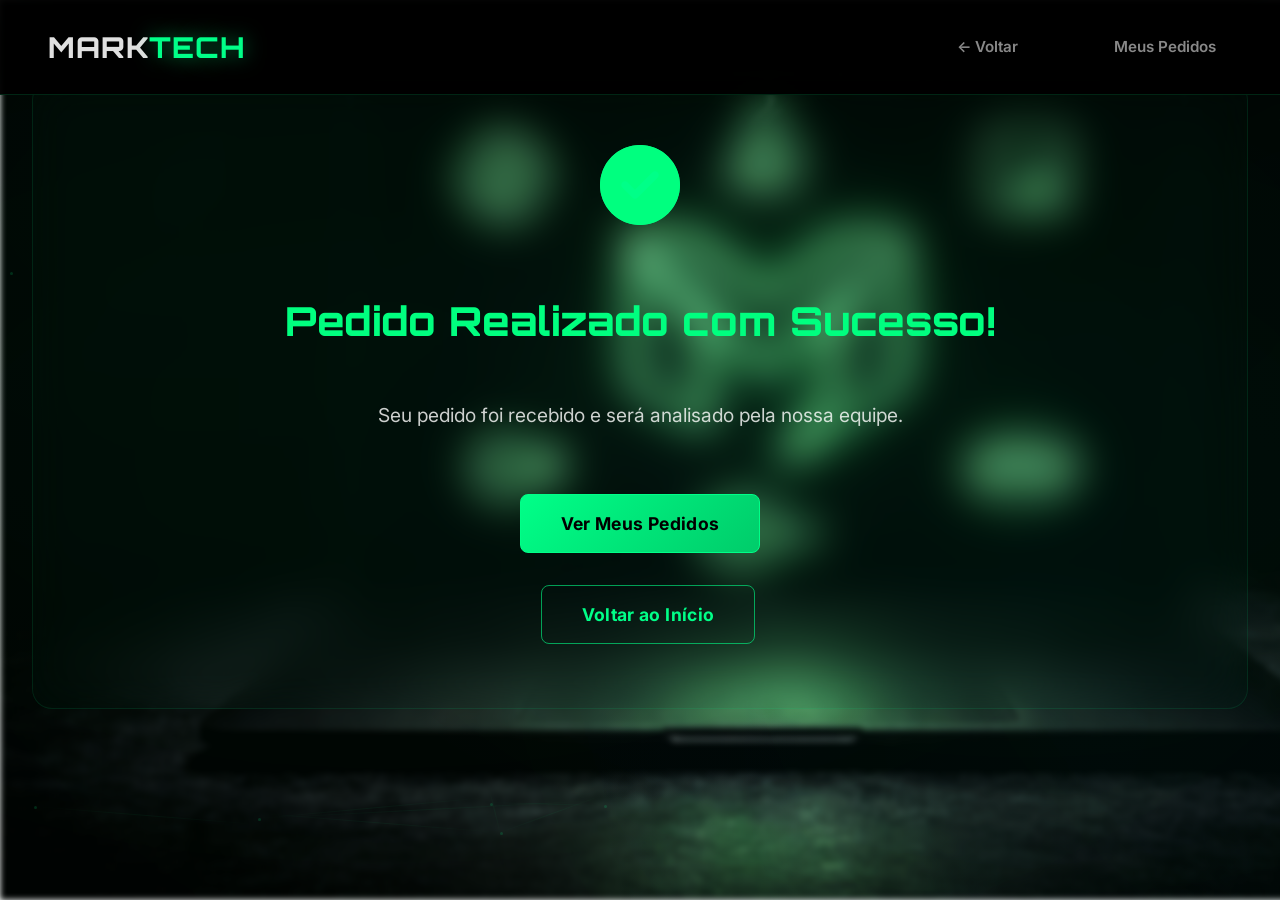
<file: pedido-sucesso.html>
<!DOCTYPE html>
<html lang="pt-BR">
<head>
    <meta charset="UTF-8">
    <meta name="viewport" content="width=device-width, initial-scale=1.0">
    <title>Pedido Realizado - Mark Tech</title>
    <link rel="stylesheet" href="styles.css">
    <link rel="preconnect" href="https://fonts.googleapis.com">
    <link rel="preconnect" href="https://fonts.gstatic.com" crossorigin>
    <link href="https://fonts.googleapis.com/css2?family=Inter:wght@100;200;300;400;500;600;700;800;900&family=Orbitron:wght@400;500;600;700;800;900&family=Rajdhani:wght@300;400;500;600;700&family=Exo+2:wght@300;400;500;600;700;800;900&family=Chakra+Petch:wght@300;400;500;600;700&display=swap" rel="stylesheet">
    <link rel="stylesheet" href="https://cdnjs.cloudflare.com/ajax/libs/font-awesome/6.4.0/css/all.min.css">
</head>
<body>
    <!-- Background -->
    <div class="tech-background">
        <div class="base-image-layer"></div>
        <div class="smoke-layer">
            <div class="smoke smoke-1"></div>
            <div class="smoke smoke-2"></div>
            <div class="smoke smoke-3"></div>
        </div>
        <div class="neural-network" id="neuralNetwork"></div>
        <div class="particle-field"></div>
        <div class="grid-overlay"></div>
        <div class="gradient-orbs"></div>
    </div>

    <!-- Header -->
    <header class="nav-header">
        <nav class="nav-container">
            <div class="brand">
                <span class="brand-black">Mark</span><span class="brand-neon">tech</span>
            </div>
            <div class="nav-menu">
                <a href="index.html" class="nav-link">← Voltar</a>
                <a href="meus-pedidos.html" class="nav-link">Meus Pedidos</a>
            </div>
        </nav>
    </header>

    <!-- Main Content -->
    <main class="order-section">
        <div class="section-container">
            <div class="success-message" style="display: block; text-align: center; padding: 4rem 2rem;">
                <div class="success-content">
                    <div class="success-icon" style="font-size: 5rem; color: #00FF7F; margin-bottom: 2rem;">
                        <i class="fas fa-check-circle"></i>
                    </div>
                    <h3 style="font-size: 2.5rem; color: #00FF7F; margin-bottom: 1rem;">Pedido Realizado com Sucesso!</h3>
                    <p style="font-size: 1.2rem; color: rgba(255, 255, 255, 0.8); margin-bottom: 2rem;">
                        Seu pedido foi recebido e será analisado pela nossa equipe.
                    </p>
                    <button onclick="window.location.href='meus-pedidos.html'" class="premium-btn primary large">
                        Ver Meus Pedidos
                    </button>
                    <button onclick="window.location.href='index.html'" class="premium-btn large" style="margin-left: 1rem;">
                        Voltar ao Início
                    </button>
                </div>
            </div>
        </div>
    </main>

    <script src="neural-network.js"></script>
</body>
</html>
</file>
<file: styles.css>
/* Premium SaaS Design System - Stripe/Vercel Level */
* {
    margin: 0;
    padding: 0;
    box-sizing: border-box;
}

:root {
    /* Core Brand Colors - Dark Real */
    --deep-black: #000000;
    --pure-black: #000000;
    --neon-green: #00ff88;
    --neon-green-dim: rgba(0, 255, 136, 0.1);
    
    /* Text Colors - Dark Theme */
    --text-primary: #e0e0e0;
    --text-secondary: #888888;
    --text-muted: #555555;
    
    /* Glass System - Sutil */
    --glass-bg: rgba(255, 255, 255, 0.02);
    --glass-bg-hover: rgba(0, 255, 136, 0.05);
    --glass-border: rgba(255, 255, 255, 0.05);
    --glass-border-hover: rgba(0, 255, 136, 0.2);
    --glass-blur: blur(12px);
    
    /* Shadows & Effects - Controlado */
    --shadow-premium: 0 4px 20px rgba(0, 0, 0, 0.5);
    --shadow-neon: 0 0 15px rgba(0, 255, 136, 0.3);
    --shadow-hover: 0 0 25px rgba(0, 255, 136, 0.15);
    
    /* Spacing System (8px grid) - Otimizado */
    --space-xs: 0.5rem;
    --space-sm: 1rem;
    --space-md: 1.5rem;
    --space-lg: 2rem;
    --space-xl: 3rem;
    --space-2xl: 4rem;
    --space-3xl: 5rem;
    
    /* Transitions - Fluídas e rápidas */
    --transition-fast: all 0.2s ease;
    --transition-smooth: all 0.3s ease-in-out;
    --transition-slow: all 0.4s ease-in-out;
}

/* Base Styles */
html {
    scroll-behavior: smooth;
    min-height: 100%;
}

body {
    font-family: 'Inter', -apple-system, BlinkMacSystemFont, sans-serif;
    color: var(--text-primary);
    line-height: 1.6;
    overflow-x: hidden;
    font-weight: 400;
    -webkit-font-smoothing: antialiased;
    -moz-osx-font-smoothing: grayscale;
    text-rendering: optimizeLegibility;
    min-height: 100vh;
}

/* ============================================
   REUSABLE ANIMATED BACKGROUND COMPONENT
   ============================================
   
   This is a global, reusable background animation system 
   applied consistently across all pages:
   
   1. index.html
   2. pedido-basico.html
   3. pedido-intermediario.html  
   4. pedido-avancado.html
   
   Layers (z-index order):
   - z-index -10: FUNDO.png base image with horizontal drift
   - z-index -9:  Green neon smoke animation
   - z-index -2:  Tech background container
   
   Features:
   - Continuous horizontal parallax (60s loop)
   - Organic green neon smoke (20-30s loop)
   - Independent layer animations
   - Mobile optimized (animations disabled)
   - GPU accelerated with will-change
   
   ============================================ */

/* Base Layer - FUNDO.png (Locked, Untouched) with Horizontal Movement + Light Blur */
.base-image-layer {
    position: fixed;
    top: 0;
    left: 0;
    width: 120%;
    height: 100%;
    background: url('FUNDO.png') center center / cover no-repeat;
    z-index: -10;
    pointer-events: none;
    animation: horizontalDrift 60s linear infinite;
    will-change: transform;
    filter: blur(3px);
}

/* Continuous horizontal parallax movement */
@keyframes horizontalDrift {
    0% {
        transform: translateX(-5%);
    }
    50% {
        transform: translateX(0%);
    }
    100% {
        transform: translateX(-5%);
    }
}

/* Ensure all sections are transparent to show background */
section {
    background: transparent !important;
}

/* Tech background container for layered effects */
.tech-background {
    position: fixed;
    top: 0;
    left: 0;
    width: 100%;
    height: 100vh;
    z-index: -2;
    pointer-events: none;
}

/* ============================================
   GREEN NEON SMOKE EFFECT - Continuous Organic
   ============================================ */
.smoke-layer {
    position: fixed;
    top: 0;
    left: 0;
    width: 100%;
    height: 100%;
    z-index: -9;
    pointer-events: none;
    overflow: hidden;
}

.smoke {
    position: absolute;
    width: 200%;
    height: 200%;
    background: radial-gradient(ellipse at 30% 50%, 
        rgba(0, 255, 127, 0.06) 0%, 
        rgba(0, 255, 127, 0.03) 20%, 
        rgba(0, 200, 100, 0.01) 40%,
        transparent 70%);
    filter: blur(100px);
    opacity: 0.5;
    animation: smokeFlow 20s ease-in-out infinite;
    mix-blend-mode: screen;
}

.smoke-1 {
    top: -50%;
    left: -30%;
    animation-delay: 0s;
    animation-duration: 25s;
}

.smoke-2 {
    top: -30%;
    right: -40%;
    animation-delay: -8s;
    animation-duration: 30s;
    background: radial-gradient(ellipse at 70% 40%, 
        rgba(0, 255, 127, 0.05) 0%, 
        rgba(0, 255, 127, 0.02) 25%, 
        transparent 65%);
}

.smoke-3 {
    bottom: -40%;
    left: 20%;
    animation-delay: -15s;
    animation-duration: 28s;
    background: radial-gradient(ellipse at 50% 60%, 
        rgba(0, 255, 127, 0.04) 0%, 
        rgba(0, 255, 127, 0.02) 30%, 
        transparent 60%);
}

/* Organic continuous smoke animation */
@keyframes smokeFlow {
    0% {
        transform: translateX(0) translateY(0) scale(1) rotate(0deg);
        opacity: 0.4;
    }
    20% {
        transform: translateX(8%) translateY(-5%) scale(1.1) rotate(3deg);
        opacity: 0.5;
    }
    40% {
        transform: translateX(-5%) translateY(8%) scale(1.05) rotate(-2deg);
        opacity: 0.45;
    }
    60% {
        transform: translateX(10%) translateY(3%) scale(1.15) rotate(4deg);
        opacity: 0.5;
    }
    80% {
        transform: translateX(-3%) translateY(-8%) scale(1.08) rotate(-3deg);
        opacity: 0.4;
    }
    100% {
        transform: translateX(0) translateY(0) scale(1) rotate(0deg);
        opacity: 0.4;
    }
}

/* Smooth parallax effect on scroll */
@media (min-width: 768px) {
    .base-image-layer {
        background-attachment: fixed;
    }
}

/* Mobile optimization - disable animations for performance */
@media (max-width: 768px) {
    .smoke {
        display: none;
    }
    .base-image-layer {
        animation: none;
        width: 100%;
        transform: none;
    }
}

@keyframes gradientShift {
    0%, 100% { background-position: 0% 50%; opacity: 1; }
    50% { background-position: 100% 50%; opacity: 0.95; }
}

/* Rede Neural Animada */
.neural-network {
    position: absolute;
    width: 100%;
    height: 100%;
    opacity: 0.15;
    pointer-events: none;
}

.neural-node {
    position: absolute;
    width: 3px;
    height: 3px;
    background: var(--neon-green);
    border-radius: 50%;
    box-shadow: 0 0 10px rgba(0, 255, 136, 0.5);
    animation: nodePulse 4s ease-in-out infinite;
}

.neural-line {
    position: absolute;
    height: 1px;
    background: linear-gradient(90deg, transparent, rgba(0, 255, 136, 0.3), transparent);
    animation: lineFlow 8s linear infinite;
    transform-origin: left center;
}

@keyframes nodePulse {
    0%, 100% { opacity: 0.3; transform: scale(1); }
    50% { opacity: 0.8; transform: scale(1.5); }
}

@keyframes lineFlow {
    0% { opacity: 0; transform: scaleX(0); }
    50% { opacity: 0.6; transform: scaleX(1); }
    100% { opacity: 0; transform: scaleX(1); }
}

.particle-field {
    position: absolute;
    width: 100%;
    height: 100%;
    background: 
        radial-gradient(1px 1px at 20% 30%, rgba(0, 255, 136, 0.15) 0, transparent 1px),
        radial-gradient(1px 1px at 80% 70%, rgba(0, 136, 255, 0.1) 0, transparent 1px),
        radial-gradient(0.5px 0.5px at 50% 50%, rgba(136, 0, 255, 0.08) 0, transparent 1px);
    background-size: 400px 400px, 350px 350px, 300px 300px;
    opacity: 0.3;
    animation: particleFloat 50s linear infinite;
}

@keyframes particleFloat {
    0% { transform: translateY(0) rotate(0deg); opacity: 0.3; }
    50% { opacity: 0.5; }
    100% { transform: translateY(-100px) rotate(360deg); opacity: 0.3; }
}

.gradient-orbs {
    position: absolute;
    width: 100%;
    height: 100%;
    background: 
        radial-gradient(ellipse 1000px 800px at 15% 20%, rgba(0, 255, 136, 0.02) 0%, transparent 70%),
        radial-gradient(ellipse 800px 1000px at 85% 80%, rgba(0, 136, 255, 0.015) 0%, transparent 70%),
        radial-gradient(ellipse 600px 600px at 50% 50%, rgba(136, 0, 255, 0.01) 0%, transparent 70%);
    animation: orbPulse 25s ease-in-out infinite;
}

@keyframes orbPulse {
    0%, 100% { opacity: 0.4; transform: scale(1); }
    50% { opacity: 0.6; transform: scale(1.05); }
}

/* Premium Navigation - Dark Moderno */
.nav-header {
    position: fixed;
    top: 0;
    width: 100%;
    z-index: 1000;
    background: rgba(0, 0, 0, 0.95);
    backdrop-filter: blur(25px);
    border-bottom: 1px solid rgba(0, 255, 136, 0.15);
    transition: var(--transition-smooth);
    padding: var(--space-xs) 0;
}

.nav-container {
    max-width: 1400px;
    margin: 0 auto;
    padding: var(--space-sm) var(--space-xl);
    display: flex;
    justify-content: space-between;
    align-items: center;
}

.brand {
    font-size: 1.8rem;
    font-family: 'Orbitron', sans-serif;
    font-weight: 800;
    letter-spacing: 0.03em;
    text-transform: uppercase;
    transition: var(--transition-smooth);
}

.brand:hover {
    transform: scale(1.05);
}

.brand-black {
    color: var(--text-primary);
}

.brand-neon {
    color: var(--neon-green);
    text-shadow: 0 0 20px rgba(0, 255, 136, 0.5);
}

.nav-menu {
    display: flex;
    align-items: center;
    gap: var(--space-2xl);
}

.nav-actions {
    display: flex;
    align-items: center;
    gap: var(--space-md);
}

.nav-link {
    color: var(--text-secondary);
    text-decoration: none;
    font-weight: 600;
    font-size: 0.95rem;
    transition: var(--transition-smooth);
    position: relative;
    padding: var(--space-xs) var(--space-sm);
    border-radius: 4px;
}

.nav-link:hover {
    color: var(--neon-green);
    background: rgba(0, 255, 136, 0.05);
    transform: translateY(-2px);
}

.nav-link::after {
    content: '';
    position: absolute;
    bottom: -4px;
    left: 50%;
    width: 0;
    height: 2px;
    background: linear-gradient(90deg, transparent, var(--neon-green), transparent);
    transition: all 0.4s cubic-bezier(0.4, 0, 0.2, 1);
    transform: translateX(-50%);
}

.nav-link:hover::after {
    width: 80%;
}

.mobile-toggle {
    display: none;
    flex-direction: column;
    gap: 4px;
    cursor: pointer;
    padding: 8px;
}

.mobile-toggle span {
    width: 24px;
    height: 2px;
    background: var(--text-primary);
    transition: var(--transition-smooth);
}

/* Premium Buttons - Modernos */
.premium-btn {
    padding: 14px 32px;
    border: 1px solid rgba(0, 255, 136, 0.6);
    background: transparent;
    color: var(--neon-green);
    border-radius: 8px;
    font-weight: 600;
    font-size: 0.9rem;
    cursor: pointer;
    transition: all 0.3s cubic-bezier(0.4, 0, 0.2, 1);
    text-decoration: none;
    display: inline-block;
    white-space: nowrap;
    position: relative;
    overflow: hidden;
    font-family: 'Inter', sans-serif;
    letter-spacing: 0.02em;
}

.premium-btn::before {
    content: '';
    position: absolute;
    top: 0;
    left: -100%;
    width: 100%;
    height: 100%;
    background: linear-gradient(90deg, transparent, rgba(0, 255, 136, 0.1), transparent);
    transition: left 0.6s ease;
}

.premium-btn:hover {
    background: rgba(0, 255, 136, 0.08);
    border-color: var(--neon-green);
    transform: translateY(-2px);
    box-shadow: 0 8px 25px rgba(0, 255, 136, 0.25);
}

.premium-btn:hover::before {
    left: 100%;
}

.premium-btn:active {
    transform: translateY(0);
}

.premium-btn.primary {
    background: linear-gradient(135deg, var(--neon-green), #00cc6a);
    color: #000;
    border-color: var(--neon-green);
    font-weight: 700;
}

.premium-btn.primary:hover {
    background: linear-gradient(135deg, #00ff88, #00dd77);
    box-shadow: 0 10px 30px rgba(0, 255, 136, 0.4);
}

.premium-btn.secondary {
    border-color: rgba(255, 255, 255, 0.3);
    color: var(--text-primary);
}

.premium-btn.secondary:hover {
    background: rgba(255, 255, 255, 0.05);
    border-color: rgba(255, 255, 255, 0.5);
    color: var(--text-primary);
    box-shadow: 0 8px 25px rgba(255, 255, 255, 0.1);
}

.premium-btn.full-width {
    width: 100%;
    text-align: center;
}

.premium-btn.large {
    padding: 14px 32px;
    font-size: 1rem;
}

/* Problem Section - Design Moderno */
.problem-section {
    padding: var(--space-3xl) 0;
    position: relative;
    overflow: hidden;
}

.problem-section::before {
    content: '';
    position: absolute;
    top: 0;
    left: 0;
    right: 0;
    bottom: 0;
    background: radial-gradient(ellipse at 50% 50%, rgba(255, 0, 0, 0.05) 0%, transparent 70%);
    pointer-events: none;
}

.problem-content {
    position: relative;
    z-index: 1;
}

.problem-grid {
    display: grid;
    grid-template-columns: repeat(auto-fit, minmax(300px, 1fr));
    gap: var(--space-xl);
    margin-top: var(--space-2xl);
}

.problem-card {
    background: rgba(255, 255, 255, 0.02);
    backdrop-filter: blur(20px);
    border: 1px solid rgba(255, 0, 0, 0.1);
    border-radius: 16px;
    padding: var(--space-xl);
    text-align: center;
    transition: all 0.3s cubic-bezier(0.4, 0, 0.2, 1);
    position: relative;
    overflow: hidden;
}

.problem-card::before {
    content: '';
    position: absolute;
    top: 0;
    left: 0;
    width: 100%;
    height: 100%;
    background: linear-gradient(135deg, rgba(255, 0, 0, 0.05) 0%, transparent 100%);
    opacity: 0;
    transition: opacity 0.3s ease;
}

.problem-card:hover {
    transform: translateY(-5px);
    border-color: rgba(255, 0, 0, 0.3);
    box-shadow: 0 15px 30px rgba(255, 0, 0, 0.1);
}

.problem-card:hover::before {
    opacity: 1;
}

.problem-icon {
    width: 60px;
    height: 60px;
    background: linear-gradient(135deg, rgba(255, 0, 0, 0.1) 0%, rgba(255, 0, 0, 0.05) 100%);
    border: 2px solid rgba(255, 0, 0, 0.3);
    border-radius: 12px;
    display: flex;
    align-items: center;
    justify-content: center;
    font-size: 1.5rem;
    color: #ff4444;
    margin: 0 auto var(--space-lg);
    transition: all 0.3s ease;
}

.problem-card:hover .problem-icon {
    transform: scale(1.1) rotate(5deg);
    box-shadow: 0 8px 20px rgba(255, 0, 0, 0.3);
}

.problem-card h3 {
    font-size: 1.3rem;
    font-weight: 700;
    color: var(--text-primary);
    margin-bottom: var(--space-sm);
    font-family: 'Orbitron', sans-serif;
    text-transform: uppercase;
    letter-spacing: 0.02em;
}

.problem-card p {
    color: var(--text-secondary);
    font-size: 0.95rem;
    line-height: 1.6;
}

/* Solution Section - Design Moderno */
.solution-section {
    padding: var(--space-3xl) 0;
    position: relative;
    overflow: hidden;
}

.solution-section::before {
    content: '';
    position: absolute;
    top: 0;
    left: 0;
    right: 0;
    bottom: 0;
    background: radial-gradient(ellipse at 50% 50%, rgba(0, 255, 136, 0.05) 0%, transparent 70%);
    pointer-events: none;
}

.solution-content {
    position: relative;
    z-index: 1;
}

.solution-grid {
    display: grid;
    grid-template-columns: repeat(auto-fit, minmax(280px, 1fr));
    gap: var(--space-xl);
    margin-bottom: var(--space-3xl);
}

.solution-card {
    background: rgba(255, 255, 255, 0.02);
    backdrop-filter: blur(20px);
    border: 1px solid rgba(0, 255, 136, 0.1);
    border-radius: 16px;
    padding: var(--space-xl);
    text-align: center;
    transition: all 0.3s cubic-bezier(0.4, 0, 0.2, 1);
    position: relative;
    overflow: hidden;
}

.solution-card::before {
    content: '';
    position: absolute;
    top: 0;
    left: 0;
    width: 100%;
    height: 100%;
    background: linear-gradient(135deg, rgba(0, 255, 136, 0.05) 0%, transparent 100%);
    opacity: 0;
    transition: opacity 0.3s ease;
}

.solution-card:hover {
    transform: translateY(-5px);
    border-color: rgba(0, 255, 136, 0.3);
    box-shadow: 0 15px 30px rgba(0, 255, 136, 0.1);
}

.solution-card:hover::before {
    opacity: 1;
}

.solution-icon {
    width: 60px;
    height: 60px;
    background: linear-gradient(135deg, rgba(0, 255, 136, 0.1) 0%, rgba(0, 255, 136, 0.05) 100%);
    border: 2px solid rgba(0, 255, 136, 0.3);
    border-radius: 12px;
    display: flex;
    align-items: center;
    justify-content: center;
    font-size: 1.5rem;
    color: var(--neon-green);
    margin: 0 auto var(--space-lg);
    transition: all 0.3s ease;
}

.solution-card:hover .solution-icon {
    transform: scale(1.1) rotate(5deg);
    box-shadow: 0 8px 20px rgba(0, 255, 136, 0.3);
}

.solution-card h3 {
    font-size: 1.3rem;
    font-weight: 700;
    color: var(--text-primary);
    margin-bottom: var(--space-sm);
    font-family: 'Orbitron', sans-serif;
    text-transform: uppercase;
    letter-spacing: 0.02em;
}

.solution-card p {
    color: var(--text-secondary);
    font-size: 0.95rem;
    line-height: 1.6;
}

.solution-cta {
    text-align: center;
    background: rgba(0, 255, 136, 0.02);
    border: 1px solid rgba(0, 255, 136, 0.1);
    border-radius: 16px;
    padding: var(--space-2xl);
    backdrop-filter: blur(20px);
}

.solution-cta h3 {
    font-size: 1.8rem;
    font-weight: 800;
    color: var(--text-primary);
    margin-bottom: var(--space-sm);
    font-family: 'Orbitron', sans-serif;
    text-transform: uppercase;
    letter-spacing: 0.02em;
}

.solution-cta p {
    color: var(--text-secondary);
    font-size: 1.1rem;
    margin-bottom: var(--space-xl);
    line-height: 1.6;
}

/* Container System */
.section-container {
    max-width: 1400px;
    margin: 0 auto;
    padding: 0 var(--space-lg);
}

/* Section Headers */
.section-header {
    text-align: center;
    margin-bottom: var(--space-3xl);
}

.section-title {
    font-size: 2.5rem;
    font-weight: 800;
    color: var(--text-primary);
    margin-bottom: var(--space-md);
    font-family: 'Orbitron', sans-serif;
    text-transform: uppercase;
    letter-spacing: 0.02em;
    line-height: 1.2;
}

.section-subtitle {
    font-size: 1.1rem;
    color: var(--text-secondary);
    max-width: 600px;
    margin: 0 auto;
    line-height: 1.6;
}
.section-marker {
    position: absolute;
    top: 10px;
    left: 10px;
    background: rgba(0, 255, 136, 0.15);
    border: 1px solid rgba(0, 255, 136, 0.4);
    color: var(--neon-green);
    padding: 4px 12px;
    border-radius: 4px;
    font-size: 0.75rem;
    font-weight: 600;
    letter-spacing: 0.05em;
    z-index: 10;
    font-family: 'Rajdhani', sans-serif;
}

/* Premium Sections */
section {
    padding: var(--space-2xl) 0;
    position: relative;
}

.section-header {
    text-align: center;
    margin-bottom: var(--space-xl);
}

.section-title {
    font-size: 3rem;
    font-family: 'Orbitron', sans-serif;
    font-weight: 700;
    line-height: 1.2;
    margin-bottom: var(--space-md);
    color: var(--text-primary);
    letter-spacing: 0.03em;
    text-transform: uppercase;
}

.section-subtitle {
    font-size: 1.25rem;
    color: var(--text-secondary);
    max-width: 600px;
    margin: 0 auto;
    line-height: 1.7;
}

/* Hero Section - Design Moderno Tecnológico */
.hero-section {
    min-height: 100vh;
    display: flex;
    align-items: center;
    position: relative;
    padding-top: 70px;
    overflow: hidden;
}

/* Background Effects Modernos */
.hero-bg-grid {
    position: absolute;
    top: 0;
    left: 0;
    right: 0;
    bottom: 0;
    background: 
        radial-gradient(circle at 20% 30%, rgba(0, 255, 136, 0.08) 0%, transparent 50%),
        radial-gradient(circle at 80% 70%, rgba(0, 136, 255, 0.06) 0%, transparent 50%);
    pointer-events: none;
    animation: heroBgPulse 12s ease-in-out infinite;
}

@keyframes heroBgPulse {
    0%, 100% { opacity: 0.5; }
    50% { opacity: 0.8; }
}

/* Partículas Flutuantes */
.hero-particles {
    position: absolute;
    top: 0;
    left: 0;
    right: 0;
    bottom: 0;
    pointer-events: none;
    overflow: hidden;
}

.hero-particles span {
    position: absolute;
    width: 3px;
    height: 3px;
    background: var(--neon-green);
    border-radius: 50%;
    box-shadow: 0 0 8px rgba(0, 255, 136, 0.4);
    animation: particleFloat 20s infinite;
    opacity: 0;
}

.hero-particles span:nth-child(1) { left: 15%; animation-delay: 0s; }
.hero-particles span:nth-child(2) { left: 25%; animation-delay: 2s; }
.hero-particles span:nth-child(3) { left: 35%; animation-delay: 4s; }
.hero-particles span:nth-child(4) { left: 45%; animation-delay: 6s; }
.hero-particles span:nth-child(5) { left: 55%; animation-delay: 8s; }
.hero-particles span:nth-child(6) { left: 65%; animation-delay: 10s; }
.hero-particles span:nth-child(7) { left: 75%; animation-delay: 12s; }
.hero-particles span:nth-child(8) { left: 85%; animation-delay: 14s; }
.hero-particles span:nth-child(9) { left: 95%; animation-delay: 16s; }
.hero-particles span:nth-child(10) { left: 5%; animation-delay: 18s; }

@keyframes particleFloat {
    0% { transform: translateY(100vh) rotate(0deg); opacity: 0; }
    10% { opacity: 0.6; }
    90% { opacity: 0.6; }
    100% { transform: translateY(-100vh) rotate(360deg); opacity: 0; }
}

.hero-container {
    max-width: 1400px;
    margin: 0 auto;
    padding: 0 var(--space-lg);
    display: grid;
    grid-template-columns: 1fr 1fr;
    gap: var(--space-3xl);
    align-items: center;
    position: relative;
    z-index: 1;
}

/* Brand Badge - Mark Tech Destacado */
.brand-badge {
    display: inline-flex;
    align-items: center;
    gap: 10px;
    background: rgba(0, 255, 136, 0.1);
    border: 1px solid rgba(0, 255, 136, 0.3);
    padding: 8px 16px;
    border-radius: 50px;
    margin-bottom: var(--space-lg);
    animation: badgePulse 2s ease-in-out infinite;
}

@keyframes badgePulse {
    0%, 100% { box-shadow: 0 0 10px rgba(0, 255, 136, 0.2); }
    50% { box-shadow: 0 0 20px rgba(0, 255, 136, 0.4); }
}

.badge-dot {
    width: 8px;
    height: 8px;
    background: var(--neon-green);
    border-radius: 50%;
    box-shadow: 0 0 10px var(--neon-green);
    animation: dotPulse 1.5s ease-in-out infinite;
}

@keyframes dotPulse {
    0%, 100% { transform: scale(1); opacity: 1; }
    50% { transform: scale(1.3); opacity: 0.7; }
}

.badge-text {
    font-family: 'Orbitron', sans-serif;
    font-weight: 700;
    font-size: 0.85rem;
    color: var(--neon-green);
    text-transform: uppercase;
    letter-spacing: 0.1em;
}

.hero-content {
    max-width: 600px;
    animation: fadeInLeft 0.8s ease-out;
}

@keyframes fadeInLeft {
    from {
        opacity: 0;
        transform: translateX(-50px);
    }
    to {
        opacity: 1;
        transform: translateX(0);
    }
}

.hero-title {
    font-size: 3.5rem;
    font-family: 'Orbitron', sans-serif;
    font-weight: 800;
    line-height: 1.1;
    margin-bottom: var(--space-md);
    letter-spacing: 0.02em;
    text-transform: uppercase;
    color: var(--text-primary);
    text-shadow: 0 0 30px rgba(0, 255, 136, 0.15);
}

.title-neon {
    color: var(--neon-green);
    text-shadow: 
        0 0 30px rgba(0, 255, 136, 0.6), 
        0 0 60px rgba(0, 255, 136, 0.4),
        0 0 90px rgba(0, 255, 136, 0.2);
    animation: glowPulse 2.5s ease-in-out infinite;
}

@keyframes glowPulse {
    0%, 100% { 
        text-shadow: 
            0 0 30px rgba(0, 255, 136, 0.6), 
            0 0 60px rgba(0, 255, 136, 0.4),
            0 0 90px rgba(0, 255, 136, 0.2);
    }
    50% { 
        text-shadow: 
            0 0 40px rgba(0, 255, 136, 0.8), 
            0 0 80px rgba(0, 255, 136, 0.6),
            0 0 120px rgba(0, 255, 136, 0.4);
    }
}

.hero-line {
    width: 100px;
    height: 3px;
    background: linear-gradient(90deg, var(--neon-green), transparent);
    box-shadow: 0 0 20px var(--neon-green), 0 0 40px rgba(0, 255, 136, 0.5);
    margin-bottom: var(--space-lg);
    animation: lineExpand 1s ease-out 0.3s both;
}

@keyframes lineExpand {
    from { width: 0; opacity: 0; }
    to { width: 100px; opacity: 1; }
}

/* Stats Flutuantes */
.hero-stats {
    display: flex;
    align-items: center;
    gap: 30px;
    margin-top: 40px;
    padding-top: 30px;
    border-top: 1px solid rgba(255, 255, 255, 0.1);
    animation: fadeInUp 1s ease-out 0.8s both;
}

@keyframes fadeInUp {
    from {
        opacity: 0;
        transform: translateY(30px);
    }
    to {
        opacity: 1;
        transform: translateY(0);
    }
}

.stat-item {
    display: flex;
    flex-direction: column;
    gap: 5px;
}

.stat-number {
    font-family: 'Orbitron', sans-serif;
    font-size: 1.8rem;
    font-weight: 700;
    color: var(--neon-green);
    text-shadow: 0 0 20px rgba(0, 255, 136, 0.3);
}

.stat-label {
    font-size: 0.85rem;
    color: var(--text-muted);
    text-transform: uppercase;
    letter-spacing: 0.05em;
}

.stat-divider {
    width: 1px;
    height: 40px;
    background: rgba(255, 255, 255, 0.2);
}

.hero-description {
    font-size: 1.15rem;
    color: var(--text-secondary);
    margin-bottom: var(--space-xl);
    line-height: 1.6;
    font-weight: 400;
    max-width: 450px;
    animation: fadeIn 0.8s ease-out 0.5s both;
}

.hero-actions {
    display: flex;
    gap: var(--space-md);
    flex-wrap: wrap;
    animation: fadeIn 0.8s ease-out 0.7s both;
}

/* Hero Visual 3D - Sites Flutuantes */
.hero-visual-3d {
    position: relative;
    height: 500px;
    display: flex;
    align-items: center;
    justify-content: center;
    perspective: 1200px;
    animation: fadeInRight 1s ease-out 0.4s both;
}

@keyframes fadeInRight {
    from {
        opacity: 0;
        transform: translateX(50px);
    }
    to {
        opacity: 1;
        transform: translateX(0);
    }
}

.orbit-container {
    position: relative;
    width: 100%;
    height: 100%;
    transform-style: preserve-3d;
}

/* Orbit Rings */
.orbit-ring {
    position: absolute;
    border: 1px solid rgba(0, 255, 136, 0.1);
    border-radius: 50%;
    top: 50%;
    left: 50%;
    transform: translate(-50%, -50%);
}

.orbit-ring.ring-1 {
    width: 400px;
    height: 400px;
    animation: orbitRotate1 20s linear infinite;
}

.orbit-ring.ring-2 {
    width: 320px;
    height: 320px;
    border-color: rgba(0, 255, 136, 0.05);
    animation: orbitRotate2 15s linear infinite reverse;
}

@keyframes orbitRotate1 {
    from { transform: translate(-50%, -50%) rotateX(60deg) rotateZ(0deg); }
    to { transform: translate(-50%, -50%) rotateX(60deg) rotateZ(360deg); }
}

@keyframes orbitRotate2 {
    from { transform: translate(-50%, -50%) rotateX(60deg) rotateZ(0deg); }
    to { transform: translate(-50%, -50%) rotateX(60deg) rotateZ(360deg); }
}

/* Floating Orbs */
.float-orb {
    position: absolute;
    border-radius: 50%;
    background: radial-gradient(circle, rgba(0, 255, 136, 0.3) 0%, transparent 70%);
    filter: blur(8px);
}

.float-orb.orb-1 {
    width: 30px;
    height: 30px;
    top: 20%;
    right: 20%;
    animation: floatOrb1 8s ease-in-out infinite;
}

.float-orb.orb-2 {
    width: 20px;
    height: 20px;
    bottom: 30%;
    right: 10%;
    animation: floatOrb2 10s ease-in-out infinite;
}

.float-orb.orb-3 {
    width: 15px;
    height: 15px;
    top: 60%;
    left: 10%;
    animation: floatOrb3 12s ease-in-out infinite;
}

@keyframes floatOrb1 {
    0%, 100% { transform: translate(0, 0); opacity: 0.5; }
    50% { transform: translate(-30px, 20px); opacity: 0.8; }
}

@keyframes floatOrb2 {
    0%, 100% { transform: translate(0, 0); opacity: 0.3; }
    50% { transform: translate(20px, -30px); opacity: 0.6; }
}

@keyframes floatOrb3 {
    0%, 100% { transform: translate(0, 0); opacity: 0.4; }
    50% { transform: translate(15px, 25px); opacity: 0.7; }
}

/* Site Frames with Parallax */
.floating-site, .floating-app, .float-orb {
    position: absolute;
    transform-style: preserve-3d;
    --parallax-x: 0px;
    --parallax-y: 0px;
    transition: transform 0.1s ease-out;
}

.floating-site {
    transform: translate(var(--parallax-x), var(--parallax-y));
}

.floating-app {
    transform: translateY(0) rotateZ(3deg) scale(1) translate(var(--parallax-x), var(--parallax-y));
}

.float-orb {
    transform: translate(var(--parallax-x), var(--parallax-y));
}

.site-frame {
    background: linear-gradient(145deg, #111111 0%, #0a0a0a 100%);
    border: 1px solid rgba(0, 255, 136, 0.3);
    border-radius: 12px;
    overflow: hidden;
    box-shadow: 
        0 20px 60px rgba(0, 0, 0, 0.5),
        0 0 40px rgba(0, 255, 136, 0.1);
    position: relative;
}

.site-frame::before {
    content: '';
    position: absolute;
    top: 0;
    left: 0;
    right: 0;
    bottom: 0;
    background: linear-gradient(
        135deg,
        rgba(255, 255, 255, 0.05) 0%,
        transparent 50%,
        rgba(255, 255, 255, 0.02) 100%
    );
    pointer-events: none;
}

.site-frame.small {
    width: 160px;
    height: 100px;
}

/* Center Site (Principal) */
.center-site {
    top: 50%;
    left: 50%;
    z-index: 10;
    --parallax-x: 0px;
    --parallax-y: 0px;
    transform: translate(calc(-50% + var(--parallax-x)), calc(-50% + var(--parallax-y)));
    animation: floatCenter 6s ease-in-out infinite;
}

.center-site .site-frame {
    width: 280px;
    height: 180px;
    border-color: rgba(0, 255, 136, 0.5);
    box-shadow: 
        0 30px 80px rgba(0, 0, 0, 0.6),
        0 0 60px rgba(0, 255, 136, 0.15),
        inset 0 0 30px rgba(0, 255, 136, 0.05);
    animation: frameFloat 6s ease-in-out infinite;
}

@keyframes floatCenter {
    0%, 100% { 
        margin-top: 0;
    }
    50% { 
        margin-top: -15px;
    }
}

@keyframes frameFloat {
    0%, 100% { transform: rotateY(0deg); }
    50% { transform: rotateY(5deg); }
}

/* Orbit 1 */
.orbit-1 {
    top: 15%;
    left: 15%;
    z-index: 5;
    --parallax-x: 0px;
    --parallax-y: 0px;
    transform: translate(var(--parallax-x), var(--parallax-y));
    animation: orbitFloat1 12s ease-in-out infinite;
}

.orbit-1 .site-frame {
    animation: frameRotate1 12s ease-in-out infinite;
}

@keyframes orbitFloat1 {
    0%, 100% { margin-top: 0; margin-left: 0; }
    25% { margin-top: -30px; margin-left: 20px; }
    50% { margin-top: 0; margin-left: 40px; }
    75% { margin-top: 20px; margin-left: 10px; }
}

@keyframes frameRotate1 {
    0%, 100% { transform: rotateZ(-5deg) scale(1); }
    25% { transform: rotateZ(5deg) scale(1.05); }
    50% { transform: rotateZ(-3deg) scale(1); }
    75% { transform: rotateZ(-8deg) scale(0.95); }
}

/* Orbit 2 */
.orbit-2 {
    bottom: 20%;
    right: 20%;
    z-index: 5;
    --parallax-x: 0px;
    --parallax-y: 0px;
    transform: translate(var(--parallax-x), var(--parallax-y));
    animation: orbitFloat2 14s ease-in-out infinite;
}

.orbit-2 .site-frame {
    animation: frameRotate2 14s ease-in-out infinite;
}

@keyframes orbitFloat2 {
    0%, 100% { margin-bottom: 0; margin-right: 0; }
    33% { margin-bottom: -20px; margin-right: 30px; }
    66% { margin-bottom: 30px; margin-right: 10px; }
}

@keyframes frameRotate2 {
    0%, 100% { transform: rotateZ(5deg) scale(1); }
    33% { transform: rotateZ(-5deg) scale(1.05); }
    66% { transform: rotateZ(8deg) scale(0.95); }
}

/* Site Header */
.site-header {
    height: 24px;
    background: linear-gradient(180deg, #1a1a1a 0%, #111111 100%);
    border-bottom: 1px solid rgba(255, 255, 255, 0.05);
    display: flex;
    align-items: center;
    padding: 0 12px;
}

.site-dots {
    display: flex;
    gap: 6px;
}

.site-dots span {
    width: 8px;
    height: 8px;
    border-radius: 50%;
}

.site-dots span:nth-child(1) { background: #ff5f57; }
.site-dots span:nth-child(2) { background: #febc2e; }
.site-dots span:nth-child(3) { background: #28c840; }

/* Site Content */
.site-content {
    padding: 15px;
}

.site-line {
    height: 8px;
    background: rgba(255, 255, 255, 0.1);
    border-radius: 4px;
    margin-bottom: 8px;
}

.site-line-long { width: 100%; }
.site-line-medium { width: 70%; }
.site-line-short { width: 50%; }

.site-grid {
    display: grid;
    grid-template-columns: repeat(3, 1fr);
    gap: 8px;
    margin-top: 10px;
}

.site-grid.mini {
    grid-template-columns: repeat(2, 1fr);
}

.site-box {
    aspect-ratio: 1;
    background: linear-gradient(135deg, rgba(0, 255, 136, 0.2) 0%, rgba(0, 255, 136, 0.05) 100%);
    border: 1px solid rgba(0, 255, 136, 0.2);
    border-radius: 6px;
}

/* Site Glow */
.site-glow {
    position: absolute;
    bottom: 0;
    left: 50%;
    transform: translateX(-50%);
    width: 80%;
    height: 60%;
    background: radial-gradient(ellipse, rgba(0, 255, 136, 0.2) 0%, transparent 70%);
    filter: blur(20px);
    pointer-events: none;
}

.site-glow.green {
    background: radial-gradient(ellipse, rgba(0, 255, 136, 0.25) 0%, transparent 70%);
}

.site-glow.blue {
    background: radial-gradient(ellipse, rgba(0, 136, 255, 0.2) 0%, transparent 70%);
}

/* Floating App */
.floating-app {
    position: absolute;
    top: 25%;
    right: 15%;
    z-index: 8;
    --parallax-x: 0px;
    --parallax-y: 0px;
    animation: appFloat 10s ease-in-out infinite;
}

.floating-app .app-frame {
    animation: appRotate 10s ease-in-out infinite;
}

@keyframes appFloat {
    0%, 100% { margin-top: 0; }
    50% { margin-top: -25px; }
}

@keyframes appRotate {
    0%, 100% { transform: rotateZ(3deg) scale(1); }
    50% { transform: rotateZ(-3deg) scale(1.05); }
}

.app-frame {
    width: 90px;
    height: 160px;
    background: linear-gradient(180deg, #111111 0%, #0a0a0a 100%);
    border: 2px solid rgba(0, 255, 136, 0.4);
    border-radius: 20px;
    overflow: hidden;
    position: relative;
    box-shadow: 
        0 20px 50px rgba(0, 0, 0, 0.5),
        0 0 30px rgba(0, 255, 136, 0.15);
}

.app-notch {
    position: absolute;
    top: 8px;
    left: 50%;
    transform: translateX(-50%);
    width: 40px;
    height: 20px;
    background: #000;
    border-radius: 0 0 12px 12px;
}

.app-content {
    padding: 35px 12px 15px;
}

.app-icon {
    width: 35px;
    height: 35px;
    background: linear-gradient(135deg, var(--neon-green) 0%, #00cc6a 100%);
    border-radius: 10px;
    margin: 0 auto 15px;
    box-shadow: 0 5px 20px rgba(0, 255, 136, 0.3);
}

.app-lines {
    display: flex;
    flex-direction: column;
    gap: 8px;
}

.app-line {
    height: 6px;
    background: rgba(255, 255, 255, 0.1);
    border-radius: 3px;
    width: 100%;
}

.app-line.short {
    width: 60%;
}

.app-glow {
    position: absolute;
    bottom: 0;
    left: 50%;
    transform: translateX(-50%);
    width: 70%;
    height: 50%;
    background: radial-gradient(ellipse, rgba(0, 255, 136, 0.25) 0%, transparent 70%);
    filter: blur(15px);
    pointer-events: none;
}

/* Scroll Indicator */
.scroll-indicator {
    position: absolute;
    bottom: 30px;
    left: 50%;
    transform: translateX(-50%);
    display: flex;
    flex-direction: column;
    align-items: center;
    gap: 10px;
    opacity: 0.6;
    animation: fadeIn 1s ease-out 1.5s both;
}

.scroll-indicator span {
    font-size: 0.75rem;
    color: var(--text-muted);
    text-transform: uppercase;
    letter-spacing: 0.1em;
}

.mouse {
    width: 24px;
    height: 36px;
    border: 2px solid rgba(255, 255, 255, 0.3);
    border-radius: 12px;
    position: relative;
}

.wheel {
    width: 4px;
    height: 8px;
    background: var(--neon-green);
    border-radius: 2px;
    position: absolute;
    top: 8px;
    left: 50%;
    transform: translateX(-50%);
    animation: wheelScroll 1.5s ease-in-out infinite;
}

@keyframes wheelScroll {
    0% { transform: translateX(-50%) translateY(0); opacity: 1; }
    100% { transform: translateX(-50%) translateY(12px); opacity: 0; }
}

/* Glass Cards - Sutil e fluído */
.service-card, .testimonial-card, .pricing-card {
    background: rgba(255, 255, 255, 0.02);
    backdrop-filter: blur(10px);
    border: 1px solid rgba(255, 255, 255, 0.05);
    border-radius: 12px;
    padding: var(--space-lg);
    transition: all 0.25s ease;
}

.service-card:hover, .testimonial-card:hover, .pricing-card:hover {
    transform: translateY(-4px);
    border-color: rgba(0, 255, 136, 0.2);
    box-shadow: 0 8px 32px rgba(0, 255, 136, 0.1);
}

/* Services Section - Premium */
.services-section {
    position: relative;
}

.services-section::before {
    content: '';
    position: absolute;
    top: 0;
    left: 0;
    right: 0;
    bottom: 0;
    background: 
        linear-gradient(90deg, rgba(0, 255, 136, 0.02) 1px, transparent 1px);
    background-size: 200px 100%;
    pointer-events: none;
}

.services-grid {
    display: grid;
    grid-template-columns: repeat(3, 1fr);
    gap: 30px;
    position: relative;
    z-index: 1;
}

.service-card {
    border: 1px solid #1a1a1a;
    border-radius: 16px;
    padding: 40px 30px;
    position: relative;
    overflow: hidden;
    transition: all 0.4s cubic-bezier(0.4, 0, 0.2, 1);
    cursor: pointer;
}

.service-card::before {
    content: '';
    position: absolute;
    top: 0;
    left: 0;
    width: 0%;
    height: 2px;
    background: var(--neon-green);
    box-shadow: 0 0 10px var(--neon-green);
    transition: width 0.4s ease;
}

.service-card:hover {
    transform: translateY(-10px) scale(1.02);
    border-color: rgba(0, 255, 136, 0.3);
    box-shadow: 
        0 20px 40px rgba(0, 0, 0, 0.4),
        0 0 30px rgba(0, 255, 136, 0.1);
}

.service-card:hover::before {
    width: 100%;
}

.card-glow {
    position: absolute;
    top: 50%;
    left: 50%;
    width: 0;
    height: 0;
    background: radial-gradient(circle, rgba(0, 255, 136, 0.15) 0%, transparent 70%);
    border-radius: 50%;
    transform: translate(-50%, -50%);
    transition: all 0.4s ease;
    pointer-events: none;
}

.service-card:hover .card-glow {
    width: 300px;
    height: 300px;
}

.service-icon {
    width: 70px;
    height: 70px;
    margin-bottom: 25px;
    background: linear-gradient(135deg, rgba(0, 255, 136, 0.1) 0%, rgba(0, 255, 136, 0.05) 100%);
    border: 1px solid rgba(0, 255, 136, 0.2);
    border-radius: 14px;
    display: flex;
    align-items: center;
    justify-content: center;
    font-size: 1.8rem;
    color: var(--neon-green);
    position: relative;
    z-index: 1;
    transition: all 0.3s ease;
}

.service-card:hover .service-icon {
    background: linear-gradient(135deg, rgba(0, 255, 136, 0.2) 0%, rgba(0, 255, 136, 0.1) 100%);
    border-color: rgba(0, 255, 136, 0.4);
    box-shadow: 0 0 30px rgba(0, 255, 136, 0.2);
    transform: scale(1.1);
}

.service-card h3 {
    font-size: 1.5rem;
    font-weight: 700;
    margin-bottom: 12px;
    color: var(--text-primary);
    position: relative;
    z-index: 1;
    font-family: 'Rajdhani', sans-serif;
    letter-spacing: 0.02em;
}

.service-card p {
    color: var(--text-secondary);
    line-height: 1.6;
    font-size: 0.95rem;
    position: relative;
    z-index: 1;
}

.card-line {
    position: absolute;
    bottom: 0;
    left: 0;
    width: 100%;
    height: 1px;
    background: linear-gradient(90deg, transparent, rgba(0, 255, 136, 0.3), transparent);
    opacity: 0;
    transition: opacity 0.3s ease;
}

.service-card:hover .card-line {
    opacity: 1;
}

/* Benefits Section */
.benefits-grid {
    display: grid;
    grid-template-columns: repeat(auto-fit, minmax(250px, 1fr));
    gap: var(--space-2xl);
}

.benefit-item {
    text-align: center;
}

.benefit-metric {
    margin-bottom: var(--space-md);
}

.metric-value {
    display: block;
    font-size: 3rem;
    font-weight: 900;
    color: var(--neon-green);
    margin-bottom: 4px;
    line-height: 1;
}

.metric-label {
    font-size: 0.9rem;
    color: var(--text-secondary);
    text-transform: uppercase;
    letter-spacing: 0.05em;
}

.benefit-item p {
    color: var(--text-secondary);
    font-size: 0.95rem;
}

/* Benefits Section - Visual Interativo */
.benefits-section {
    position: relative;
    overflow: hidden;
}

.benefits-section::before {
    content: '';
    position: absolute;
    top: 0;
    left: 0;
    right: 0;
    bottom: 0;
    background: radial-gradient(ellipse at bottom, rgba(0, 255, 136, 0.03) 0%, transparent 50%);
    pointer-events: none;
}

.benefits-grid {
    display: grid;
    grid-template-columns: repeat(auto-fit, minmax(280px, 1fr));
    gap: var(--space-2xl);
    position: relative;
    z-index: 1;
}

.benefit-item {
    text-align: center;
    position: relative;
    padding: var(--space-xl);
    background: rgba(255, 255, 255, 0.02);
    border: 1px solid rgba(255, 255, 255, 0.05);
    border-radius: 20px;
    transition: all 0.4s cubic-bezier(0.4, 0, 0.2, 1);
}

.benefit-item:hover {
    transform: translateY(-8px);
    border-color: rgba(0, 255, 136, 0.2);
    box-shadow: 0 20px 40px rgba(0, 0, 0, 0.3), 0 0 30px rgba(0, 255, 136, 0.1);
}

.benefit-icon-wrapper {
    position: relative;
    display: inline-block;
    margin-bottom: var(--space-lg);
}

.benefit-icon {
    width: 80px;
    height: 80px;
    background: linear-gradient(135deg, rgba(0, 255, 136, 0.1) 0%, rgba(0, 255, 136, 0.05) 100%);
    border: 2px solid rgba(0, 255, 136, 0.3);
    border-radius: 20px;
    display: flex;
    align-items: center;
    justify-content: center;
    font-size: 2rem;
    color: var(--neon-green);
    position: relative;
    z-index: 1;
    transition: all 0.3s ease;
}

.benefit-item:hover .benefit-icon {
    transform: scale(1.1) rotate(5deg);
    background: linear-gradient(135deg, rgba(0, 255, 136, 0.2) 0%, rgba(0, 255, 136, 0.1) 100%);
    box-shadow: 0 0 30px rgba(0, 255, 136, 0.3);
}

.icon-ring {
    position: absolute;
    border: 1px solid rgba(0, 255, 136, 0.2);
    border-radius: 50%;
    top: 50%;
    left: 50%;
    transform: translate(-50%, -50%);
    opacity: 0;
    transition: all 0.4s ease;
}

.icon-ring.ring-1 {
    width: 100px;
    height: 100px;
}

.icon-ring.ring-2 {
    width: 120px;
    height: 120px;
}

.benefit-item:hover .icon-ring {
    opacity: 1;
    animation: ringPulse 2s ease-in-out infinite;
}

.benefit-item:hover .ring-2 {
    animation-delay: 0.5s;
}

@keyframes ringPulse {
    0%, 100% { transform: translate(-50%, -50%) scale(1); opacity: 0.3; }
    50% { transform: translate(-50%, -50%) scale(1.1); opacity: 0.6; }
}

.benefit-metric {
    margin-bottom: var(--space-sm);
}

.metric-value {
    font-family: 'Orbitron', sans-serif;
    font-weight: 700;
    font-size: 1.3rem;
    color: var(--text-primary);
    letter-spacing: 0.02em;
}

.benefit-desc {
    color: var(--text-muted);
    font-size: 0.95rem;
    line-height: 1.5;
}

/* Tech Section - Visual Matrix/Código */
.tech-section {
    position: relative;
    overflow: hidden;
    padding: var(--space-3xl) 0;
}

.tech-showcase {
    position: relative;
    z-index: 1;
}

/* Código Rain Effect */
.code-rain {
    position: absolute;
    top: 0;
    left: 0;
    right: 0;
    bottom: 0;
    overflow: hidden;
    opacity: 0.1;
    pointer-events: none;
}

.code-column {
    position: absolute;
    display: flex;
    flex-direction: column;
    gap: 30px;
    font-family: 'Fira Code', monospace;
    font-size: 1.2rem;
    color: var(--neon-green);
    animation: codeFall 8s linear infinite;
}

.code-column.col-1 { left: 10%; animation-delay: 0s; }
.code-column.col-2 { left: 50%; animation-delay: 2s; }
.code-column.col-3 { left: 80%; animation-delay: 4s; }

@keyframes codeFall {
    0% { transform: translateY(-100%); }
    100% { transform: translateY(100vh); }
}

/* Tech Grid */
.tech-grid {
    display: grid;
    grid-template-columns: repeat(auto-fit, minmax(150px, 1fr));
    gap: 30px;
    max-width: 800px;
    margin: 0 auto;
    position: relative;
    z-index: 2;
}

.tech-item {
    position: relative;
    background: rgba(255, 255, 255, 0.03);
    border: 1px solid rgba(255, 255, 255, 0.1);
    border-radius: 16px;
    padding: 30px 20px;
    text-align: center;
    transition: all 0.4s cubic-bezier(0.4, 0, 0.2, 1);
    overflow: hidden;
    cursor: pointer;
}

.tech-item:hover {
    transform: translateY(-8px) scale(1.02);
    border-color: rgba(0, 255, 136, 0.4);
    background: rgba(0, 255, 136, 0.05);
}

.tech-glow {
    position: absolute;
    top: 50%;
    left: 50%;
    width: 0;
    height: 0;
    background: radial-gradient(circle, rgba(0, 255, 136, 0.3) 0%, transparent 70%);
    transform: translate(-50%, -50%);
    transition: all 0.4s ease;
    pointer-events: none;
}

.tech-item:hover .tech-glow {
    width: 120px;
    height: 120px;
}

.tech-item i {
    font-size: 2.5rem;
    color: var(--text-muted);
    transition: all 0.3s ease;
    margin-bottom: 10px;
    display: block;
}

.tech-item:hover i {
    color: var(--neon-green);
    transform: scale(1.1);
    filter: drop-shadow(0 0 10px rgba(0, 255, 136, 0.5));
}

.tech-name {
    font-size: 0.85rem;
    color: var(--text-muted);
    font-family: 'Rajdhani', sans-serif;
    letter-spacing: 0.05em;
    opacity: 0;
    transform: translateY(10px);
    transition: all 0.3s ease;
    display: block;
}

.tech-item:hover .tech-name {
    opacity: 1;
    transform: translateY(0);
    color: var(--neon-green);
}

.service-category {
    background: var(--glass-bg);
    backdrop-filter: var(--glass-blur);
    border: 1px solid var(--glass-border);
    border-radius: 20px;
    padding: var(--space-xl);
    transition: var(--transition-smooth);
}

.service-category:hover {
    transform: translateY(-5px);
    border-color: var(--glass-border-hover);
    box-shadow: var(--shadow-premium);
}

.category-icon {
    width: 60px;
    height: 60px;
    margin-bottom: var(--space-lg);
    background: linear-gradient(135deg, var(--neon-green), transparent);
    border-radius: 16px;
    display: flex;
    align-items: center;
    justify-content: center;
    font-size: 1.5rem;
    color: var(--deep-black);
}

.service-category h3 {
    font-size: 1.3rem;
    font-weight: 700;
    margin-bottom: var(--space-md);
    color: var(--text-primary);
}

.service-category ul {
    list-style: none;
}

.service-category li {
    padding: 8px 0;
    color: var(--text-secondary);
    position: relative;
    padding-left: 20px;
}

.service-category li::before {
    content: '»';
    position: absolute;
    left: 0;
    color: var(--neon-green);
}

/* Pricing Section - Visual Interativo */
.pricing-section {
    position: relative;
    overflow: hidden;
}

.pricing-showcase {
    position: relative;
    z-index: 1;
}

/* Elementos decorativos flutuantes */
.pricing-orb {
    position: absolute;
    border-radius: 50%;
    filter: blur(60px);
    opacity: 0.15;
    pointer-events: none;
}

.pricing-orb.orb-left {
    width: 300px;
    height: 300px;
    background: var(--neon-green);
    top: 10%;
    left: -100px;
    animation: orbFloatPricing 15s ease-in-out infinite;
}

.pricing-orb.orb-right {
    width: 250px;
    height: 250px;
    background: var(--neon-green);
    bottom: 10%;
    right: -80px;
    animation: orbFloatPricing 18s ease-in-out infinite reverse;
}

@keyframes orbFloatPricing {
    0%, 100% { transform: translate(0, 0); opacity: 0.15; }
    50% { transform: translate(30px, -30px); opacity: 0.25; }
}

.pricing-line {
    position: absolute;
    height: 2px;
    background: linear-gradient(90deg, transparent, rgba(0, 255, 136, 0.3), transparent);
    pointer-events: none;
}

.pricing-line.line-1 {
    width: 60%;
    top: 30%;
    left: 20%;
    animation: linePulse 4s ease-in-out infinite;
}

.pricing-line.line-2 {
    width: 40%;
    bottom: 30%;
    left: 30%;
    animation: linePulse 4s ease-in-out infinite 2s;
}

@keyframes linePulse {
    0%, 100% { opacity: 0.2; }
    50% { opacity: 0.6; }
}

.pricing-grid {
    display: grid;
    grid-template-columns: repeat(auto-fit, minmax(300px, 1fr));
    gap: var(--space-xl);
    position: relative;
    z-index: 2;
}

.pricing-card {
    text-align: center;
    position: relative;
    overflow: hidden;
}

.pricing-card.featured {
    border-color: var(--neon-green);
    transform: scale(1.05);
    box-shadow: var(--shadow-neon);
}

/* Card Shine Effect */
.card-shine {
    position: absolute;
    top: 0;
    left: -100%;
    width: 100%;
    height: 100%;
    background: linear-gradient(90deg, transparent, rgba(255, 255, 255, 0.1), transparent);
    transition: left 0.5s ease;
    pointer-events: none;
}

.pricing-card:hover .card-shine {
    left: 100%;
}

/* Plan Icon */
.plan-icon {
    width: 70px;
    height: 70px;
    background: linear-gradient(135deg, rgba(0, 255, 136, 0.1) 0%, rgba(0, 255, 136, 0.05) 100%);
    border: 2px solid rgba(0, 255, 136, 0.2);
    border-radius: 50%;
    display: flex;
    align-items: center;
    justify-content: center;
    font-size: 1.8rem;
    color: var(--neon-green);
    margin: 0 auto var(--space-lg);
    transition: all 0.3s ease;
}

.pricing-card:hover .plan-icon {
    transform: scale(1.1) rotate(10deg);
    border-color: rgba(0, 255, 136, 0.4);
    box-shadow: 0 0 30px rgba(0, 255, 136, 0.2);
}

.plan-icon.featured-icon {
    background: linear-gradient(135deg, rgba(0, 255, 136, 0.2) 0%, rgba(0, 255, 136, 0.1) 100%);
    border-color: rgba(0, 255, 136, 0.4);
    animation: iconPulse 2s ease-in-out infinite;
}

@keyframes iconPulse {
    0%, 100% { box-shadow: 0 0 20px rgba(0, 255, 136, 0.2); }
    50% { box-shadow: 0 0 40px rgba(0, 255, 136, 0.4); }
}

.featured-badge {
    position: absolute;
    top: -12px;
    left: 50%;
    transform: translateX(-50%);
    background: var(--neon-green);
    color: var(--deep-black);
    padding: 6px 20px;
    border-radius: 50px;
    font-size: 0.8rem;
    font-weight: 700;
    text-transform: uppercase;
    letter-spacing: 0.05em;
}

.plan-header h3 {
    font-size: 1.5rem;
    font-family: 'Rajdhani', sans-serif;
    font-weight: 700;
    margin-bottom: 4px;
    color: var(--text-primary);
    text-transform: uppercase;
    letter-spacing: 0.05em;
}

.plan-desc {
    color: var(--text-secondary);
    font-size: 0.9rem;
    margin-bottom: var(--space-md);
}

.plan-price {
    margin-bottom: var(--space-xl);
}

.price-currency {
    font-size: 1.2rem;
    color: var(--neon-green);
    vertical-align: top;
}

.price-amount {
    font-size: 3.5rem;
    font-weight: 900;
    color: var(--text-primary);
    line-height: 1;
}

.price-period {
    color: var(--text-secondary);
    font-size: 1rem;
}

.plan-features {
    list-style: none;
    margin-bottom: var(--space-xl);
    text-align: left;
}

.plan-features li {
    padding: 12px 0;
    color: var(--text-secondary);
    border-bottom: 1px solid var(--glass-border);
    display: flex;
    align-items: center;
    gap: var(--space-sm);
}

.plan-features li:last-child {
    border-bottom: none;
}

.plan-features li i {
    color: var(--neon-green);
    font-size: 0.9rem;
}

/* Portfolio Section */
.portfolio-grid {
    display: grid;
    grid-template-columns: repeat(auto-fit, minmax(400px, 1fr));
    gap: var(--space-xl);
}

.portfolio-item {
    border-radius: 20px;
    overflow: hidden;
    background: var(--glass-bg);
    backdrop-filter: var(--glass-blur);
    border: 1px solid var(--glass-border);
    transition: var(--transition-slow);
}

.portfolio-item:hover {
    transform: translateY(-10px);
    box-shadow: var(--shadow-premium);
}

.portfolio-visual {
    position: relative;
    height: 300px;
    overflow: hidden;
}

.portfolio-image img {
    width: 100%;
    height: 100%;
    object-fit: cover;
    transition: transform 0.6s ease;
}

.portfolio-item:hover .portfolio-image img {
    transform: scale(1.1);
}

.portfolio-overlay {
    position: absolute;
    top: 0;
    left: 0;
    right: 0;
    bottom: 0;
    background: linear-gradient(to bottom, transparent 0%, rgba(11, 11, 15, 0.9) 100%);
    display: flex;
    flex-direction: column;
    justify-content: flex-end;
    padding: var(--space-xl);
    opacity: 0;
    transition: opacity 0.4s ease;
}

.portfolio-item:hover .portfolio-overlay {
    opacity: 1;
}

.overlay-content h3 {
    color: var(--text-primary);
    margin-bottom: var(--space-sm);
    font-size: 1.5rem;
    font-weight: 700;
}

.overlay-content p {
    color: var(--text-secondary);
    margin-bottom: var(--space-md);
    line-height: 1.6;
}

.portfolio-stats {
    display: flex;
    gap: var(--space-lg);
    margin-bottom: var(--space-md);
}

.portfolio-stats span {
    color: var(--neon-green);
    font-size: 0.9rem;
    font-weight: 600;
}

/* Process Timeline */
.process-timeline {
    position: relative;
}

.process-step {
    display: flex;
    align-items: flex-start;
    gap: var(--space-xl);
    margin-bottom: var(--space-2xl);
    position: relative;
}

.step-number {
    width: 80px;
    height: 80px;
    background: linear-gradient(135deg, var(--neon-green), var(--neon-green-bright));
    color: var(--deep-black);
    border-radius: 50%;
    display: flex;
    align-items: center;
    justify-content: center;
    font-size: 1.8rem;
    font-weight: 900;
    flex-shrink: 0;
    transition: var(--transition-bounce);
}

.process-step:hover .step-number {
    transform: scale(1.1) rotate(360deg);
}

.step-content h3 {
    font-size: 1.4rem;
    font-family: 'Rajdhani', sans-serif;
    font-weight: 700;
    margin-bottom: var(--space-sm);
    color: var(--text-primary);
    text-transform: uppercase;
    letter-spacing: 0.03em;
}

.step-content p {
    color: var(--text-secondary);
    line-height: 1.7;
}

/* Testimonials - Visual Interativo */
.testimonials-section {
    position: relative;
    overflow: hidden;
}

.testimonials-showcase {
    position: relative;
    z-index: 1;
}

/* Elementos decorativos flutuantes */
.quote-icon.floating {
    position: absolute;
    font-size: 8rem;
    color: rgba(0, 255, 136, 0.05);
    top: 10%;
    left: 5%;
    animation: floatQuote 6s ease-in-out infinite;
    pointer-events: none;
}

@keyframes floatQuote {
    0%, 100% { transform: translateY(0) rotate(0deg); }
    50% { transform: translateY(-20px) rotate(5deg); }
}

.testimonial-orb {
    position: absolute;
    border-radius: 50%;
    filter: blur(40px);
    pointer-events: none;
}

.testimonial-orb.orb-1 {
    width: 150px;
    height: 150px;
    background: rgba(0, 255, 136, 0.1);
    top: 20%;
    right: 10%;
    animation: orbFloatTest 12s ease-in-out infinite;
}

.testimonial-orb.orb-2 {
    width: 100px;
    height: 100px;
    background: rgba(0, 255, 136, 0.08);
    bottom: 20%;
    left: 15%;
    animation: orbFloatTest 10s ease-in-out infinite reverse;
}

@keyframes orbFloatTest {
    0%, 100% { transform: translate(0, 0); }
    50% { transform: translate(20px, -30px); }
}

.testimonials-grid {
    display: grid;
    grid-template-columns: repeat(auto-fit, minmax(350px, 1fr));
    gap: var(--space-xl);
}

.testimonial-card {
    background: rgba(255, 255, 255, 0.02);
    border: 1px solid rgba(255, 255, 255, 0.05);
    border-radius: 20px;
    padding: var(--space-xl);
    position: relative;
    transition: all 0.4s cubic-bezier(0.4, 0, 0.2, 1);
    overflow: hidden;
}

.testimonial-card:hover {
    transform: translateY(-5px);
    border-color: rgba(0, 255, 136, 0.2);
    box-shadow: 0 20px 40px rgba(0, 0, 0, 0.2), 0 0 30px rgba(0, 255, 136, 0.05);
}

.card-quote {
    position: absolute;
    top: 20px;
    right: 20px;
    font-size: 1.5rem;
    color: rgba(0, 255, 136, 0.3);
    transition: all 0.3s ease;
}

.testimonial-card:hover .card-quote {
    color: rgba(0, 255, 136, 0.6);
    transform: scale(1.2);
}

.card-stars {
    display: flex;
    gap: 5px;
    margin-bottom: var(--space-md);
}

.card-stars i {
    color: #ffc107;
    font-size: 0.9rem;
}

.testimonial-card > p {
    font-size: 1.05rem;
    color: var(--text-secondary);
    margin-bottom: var(--space-lg);
    line-height: 1.7;
    font-style: italic;
}

.client-info {
    display: flex;
    align-items: center;
    gap: var(--space-md);
}

.client-avatar {
    width: 50px;
    height: 50px;
    background: linear-gradient(135deg, rgba(0, 255, 136, 0.2) 0%, rgba(0, 255, 136, 0.1) 100%);
    border: 2px solid rgba(0, 255, 136, 0.3);
    border-radius: 50%;
    display: flex;
    align-items: center;
    justify-content: center;
    font-weight: 700;
    color: var(--neon-green);
    font-size: 0.9rem;
}

.client-details h4 {
    color: var(--text-primary);
    font-weight: 600;
    margin-bottom: 4px;
    font-size: 1rem;
}

.client-details span {
    color: var(--text-muted);
    font-size: 0.85rem;
}

/* FAQ - Visual Interativo */
.faq-section {
    position: relative;
    overflow: hidden;
}

.faq-showcase {
    position: relative;
    z-index: 1;
}

/* Elementos decorativos */
.faq-visual {
    position: absolute;
    top: 0;
    left: 0;
    right: 0;
    bottom: 0;
    pointer-events: none;
    z-index: 0;
}

.question-mark {
    position: absolute;
    font-size: 6rem;
    font-weight: 700;
    color: rgba(0, 255, 136, 0.05);
    font-family: 'Orbitron', sans-serif;
    animation: floatQuestion 8s ease-in-out infinite;
}

.question-mark.q-1 {
    top: 10%;
    left: 5%;
    animation-delay: 0s;
}

.question-mark.q-2 {
    top: 50%;
    right: 10%;
    font-size: 4rem;
    animation-delay: 2s;
}

.question-mark.q-3 {
    bottom: 20%;
    left: 15%;
    font-size: 5rem;
    animation-delay: 4s;
}

@keyframes floatQuestion {
    0%, 100% { transform: translateY(0) rotate(0deg); opacity: 0.05; }
    50% { transform: translateY(-30px) rotate(10deg); opacity: 0.1; }
}

.faq-pulse {
    position: absolute;
    top: 50%;
    left: 50%;
    transform: translate(-50%, -50%);
    width: 300px;
    height: 300px;
    border: 1px solid rgba(0, 255, 136, 0.1);
    border-radius: 50%;
    animation: faqPulse 4s ease-in-out infinite;
}

@keyframes faqPulse {
    0%, 100% { transform: translate(-50%, -50%) scale(1); opacity: 0.1; }
    50% { transform: translate(-50%, -50%) scale(1.1); opacity: 0.3; }
}

.faq-grid {
    display: flex;
    flex-direction: column;
    gap: var(--space-lg);
    max-width: 800px;
    margin: 0 auto;
    position: relative;
    z-index: 2;
}

.faq-item {
    background: rgba(255, 255, 255, 0.02);
    border: 1px solid rgba(255, 255, 255, 0.05);
    border-radius: 16px;
    padding: var(--space-lg);
    display: flex;
    align-items: center;
    gap: var(--space-lg);
    transition: all 0.3s ease;
    cursor: pointer;
}

.faq-item:hover {
    background: rgba(255, 255, 255, 0.03);
    border-color: rgba(0, 255, 136, 0.2);
    transform: translateX(10px);
}

.faq-icon {
    width: 50px;
    height: 50px;
    min-width: 50px;
    background: linear-gradient(135deg, rgba(0, 255, 136, 0.1) 0%, rgba(0, 255, 136, 0.05) 100%);
    border: 1px solid rgba(0, 255, 136, 0.2);
    border-radius: 12px;
    display: flex;
    align-items: center;
    justify-content: center;
    font-size: 1.2rem;
    color: var(--neon-green);
    transition: all 0.3s ease;
}

.faq-item:hover .faq-icon {
    background: linear-gradient(135deg, rgba(0, 255, 136, 0.2) 0%, rgba(0, 255, 136, 0.1) 100%);
    border-color: rgba(0, 255, 136, 0.4);
    transform: scale(1.1);
}

.faq-content {
    flex: 1;
}

.faq-content h3 {
    color: var(--text-primary);
    font-size: 1.1rem;
    margin-bottom: var(--space-sm);
    font-weight: 600;
}

.faq-content p {
    color: var(--text-secondary);
    font-size: 0.95rem;
    line-height: 1.5;
}

.faq-arrow {
    color: var(--text-muted);
    font-size: 1rem;
    transition: all 0.3s ease;
}

.faq-item:hover .faq-arrow {
    color: var(--neon-green);
    transform: translateX(5px);
}

.faq-question:hover {
    background: rgba(0, 255, 136, 0.05);
}

.faq-question h3 {
    color: var(--text-primary);
    font-weight: 600;
    font-size: 1.1rem;
}

.faq-toggle i {
    color: var(--neon-green);
    transition: transform 0.3s ease;
}

.faq-item.active .faq-toggle i {
    transform: rotate(45deg);
}

.faq-answer {
    padding: 0 var(--space-lg);
    max-height: 0;
    overflow: hidden;
    transition: max-height 0.4s ease, padding 0.4s ease;
}

.faq-item.active .faq-answer {
    padding: 0 var(--space-lg) var(--space-lg);
    max-height: 300px;
}

.faq-answer p {
    color: var(--text-secondary);
    line-height: 1.7;
}

/* Final CTA - Visual Impacto */
.cta-section {
    text-align: center;
    padding: var(--space-3xl) 0;
    position: relative;
    overflow: hidden;
}

/* Background effects */
.cta-bg-grid {
    position: absolute;
    top: 0;
    left: 0;
    right: 0;
    bottom: 0;
    background: 
        linear-gradient(rgba(0, 255, 136, 0.02) 1px, transparent 1px),
        linear-gradient(90deg, rgba(0, 255, 136, 0.02) 1px, transparent 1px);
    background-size: 60px 60px;
    pointer-events: none;
}

.cta-particles {
    position: absolute;
    top: 0;
    left: 0;
    right: 0;
    bottom: 0;
    pointer-events: none;
    overflow: hidden;
}

.cta-particles span {
    position: absolute;
    width: 4px;
    height: 4px;
    background: var(--neon-green);
    border-radius: 50%;
    box-shadow: 0 0 10px var(--neon-green);
    animation: ctaParticle 12s infinite;
    opacity: 0;
}

.cta-particles span:nth-child(1) { left: 20%; animation-delay: 0s; }
.cta-particles span:nth-child(2) { left: 40%; animation-delay: 2s; }
.cta-particles span:nth-child(3) { left: 60%; animation-delay: 4s; }
.cta-particles span:nth-child(4) { left: 80%; animation-delay: 6s; }
.cta-particles span:nth-child(5) { left: 30%; animation-delay: 8s; }

@keyframes ctaParticle {
    0% { transform: translateY(100%) scale(0); opacity: 0; }
    10% { opacity: 0.5; }
    90% { opacity: 0.5; }
    100% { transform: translateY(-100vh) scale(1); opacity: 0; }
}

.cta-container {
    max-width: 900px;
    margin: 0 auto;
    padding: 0 var(--space-lg);
    position: relative;
    z-index: 2;
}

/* Visual flutuante */
.cta-visual {
    position: relative;
    height: 100px;
    margin-bottom: var(--space-xl);
}

.cta-icon.floating {
    font-size: 4rem;
    color: var(--neon-green);
    text-shadow: 0 0 30px rgba(0, 255, 136, 0.5);
    animation: rocketFloat 3s ease-in-out infinite;
}

@keyframes rocketFloat {
    0%, 100% { transform: translateY(0); }
    50% { transform: translateY(-15px); }
}

.cta-orb {
    position: absolute;
    border-radius: 50%;
    filter: blur(40px);
    pointer-events: none;
}

.cta-orb.orb-1 {
    width: 100px;
    height: 100px;
    background: rgba(0, 255, 136, 0.2);
    top: 50%;
    left: 30%;
    transform: translateY(-50%);
    animation: orbPulseCta 3s ease-in-out infinite;
}

.cta-orb.orb-2 {
    width: 80px;
    height: 80px;
    background: rgba(0, 255, 136, 0.15);
    top: 50%;
    right: 30%;
    transform: translateY(-50%);
    animation: orbPulseCta 3s ease-in-out infinite 1.5s;
}

@keyframes orbPulseCta {
    0%, 100% { transform: translateY(-50%) scale(1); opacity: 0.3; }
    50% { transform: translateY(-50%) scale(1.2); opacity: 0.5; }
}

.cta-content {
    position: relative;
    z-index: 3;
}

.cta-content h2 {
    font-size: 2.8rem;
    font-family: 'Orbitron', sans-serif;
    font-weight: 700;
    margin-bottom: var(--space-md);
    color: var(--text-primary);
    letter-spacing: 0.02em;
    text-transform: uppercase;
    line-height: 1.2;
}

.cta-content h2 .title-neon {
    display: inline;
}

.cta-content p {
    font-size: 1.2rem;
    color: var(--text-secondary);
    margin-bottom: var(--space-xl);
    line-height: 1.7;
}

.cta-actions {
    display: flex;
    gap: var(--space-md);
    justify-content: center;
    flex-wrap: wrap;
    margin-bottom: var(--space-xl);
}

/* Trust badges */
.cta-trust {
    display: flex;
    justify-content: center;
    gap: var(--space-xl);
    flex-wrap: wrap;
}

.cta-trust span {
    display: flex;
    align-items: center;
    gap: 8px;
    color: var(--text-muted);
    font-size: 0.95rem;
}

.cta-trust i {
    color: var(--neon-green);
}

/* Footer - Simplificado */
.footer {
    padding: var(--space-xl) 0;
    border-top: 1px solid rgba(0, 255, 136, 0.1);
    position: relative;
}

.footer-container {
    max-width: 1400px;
    margin: 0 auto;
    padding: 0 var(--space-lg);
    display: flex;
    justify-content: space-between;
    align-items: center;
    flex-wrap: wrap;
    gap: var(--space-md);
}

.footer-brand {
    display: flex;
    align-items: center;
    gap: var(--space-lg);
}

.social-links {
    display: flex;
    gap: var(--space-sm);
}

.social-link {
    width: 40px;
    height: 40px;
    background: rgba(255, 255, 255, 0.02);
    border: 1px solid rgba(255, 255, 255, 0.1);
    border-radius: 50%;
    display: flex;
    align-items: center;
    justify-content: center;
    color: var(--text-secondary);
    transition: all 0.2s ease;
}

.social-link:hover {
    border-color: var(--neon-green);
    color: var(--neon-green);
}

.footer-copy {
    color: var(--text-muted);
    font-size: 0.9rem;
}

/* Pulse Animation for Benefits */
@keyframes pulse {
    0%, 100% { transform: scale(1); }
    50% { transform: scale(1.05); }
}

/* Scroll Animations - Optimized */
.scroll-reveal {
    opacity: 0;
    transform: translateY(30px);
    transition: all 0.6s cubic-bezier(0.25, 0.46, 0.45, 0.94);
    will-change: opacity, transform;
}

.scroll-reveal.visible {
    opacity: 1;
    transform: translateY(0);
}

/* Responsive Design */
@media (max-width: 1024px) {
    .hero-container {
        grid-template-columns: 1fr;
        text-align: center;
        gap: var(--space-2xl);
    }
    
    .hero-content {
        max-width: 100%;
    }
    
    .hero-title {
        font-size: 2.8rem;
    }
    
    .hero-line {
        margin: 0 auto var(--space-lg);
    }
    
.hero-description {
margin: 0 auto var(--space-xl);
}
    
.hero-actions {
justify-content: center;
}
    
.brand-badge {
margin: 0 auto var(--space-lg);
}
    
.hero-stats {
justify-content: center;
}
    
.hero-visual-3d {
height: 400px;
order: -1;
}
    
.center-site .site-frame {
width: 220px;
height: 140px;
}
    
.site-frame.small {
width: 120px;
height: 75px;
}
    
.floating-app {
right: 10%;
}
    
.app-frame {
        width: 70px;
        height: 120px;
    }
    
    .orbit-ring.ring-1 {
        width: 300px;
        height: 300px;
    }
    
    .orbit-ring.ring-2 {
        width: 240px;
        height: 240px;
    }
}

@media (max-width: 768px) {
    .nav-menu {
        display: none;
    }
    
    .mobile-toggle {
        display: flex;
    }
    
    .section-title {
        font-size: 2.5rem;
    }
    
    .hero-title {
        font-size: 3rem;
    }
    
    .cta-content h2 {
        font-size: 2rem;
    }
    
    .pricing-grid,
    .portfolio-grid,
    .testimonials-grid,
    .services-grid {
        grid-template-columns: 1fr;
    }
    
    .service-card {
        padding: 30px 25px;
    }
    
    .cta-actions {
        flex-direction: column;
        align-items: center;
    }
    
    .footer-container {
        flex-direction: column;
        text-align: center;
    }

    .footer-brand {
        flex-direction: column;
        gap: var(--space-md);
    }
    
    .social-links {
        justify-content: center;
    }
}

@media (max-width: 480px) {
    .section-container {
        padding: 0 var(--space-md);
    }
    
    .hero-title {
        font-size: 2.2rem;
        line-height: 1.2;
    }
    
    .hero-visual-3d {
        height: 280px;
    }
    
    .center-site .site-frame {
        width: 160px;
        height: 100px;
    }
    
    .site-frame.small {
        width: 90px;
        height: 55px;
    }
    
    .floating-app {
        right: 5%;
        top: 20%;
    }
    
    .app-frame {
        width: 55px;
        height: 95px;
    }
    
    .orbit-ring.ring-1,
    .orbit-ring.ring-2 {
        display: none;
    }
    
    .hero-stats {
        gap: 15px;
    }
    
    .stat-number {
        font-size: 1.4rem;
    }
    
    .stat-label {
        font-size: 0.7rem;
    }
    
    .section-title {
        font-size: 2rem;
    }
    
    .hero-actions {
        flex-direction: column;
        align-items: center;
    }
    
    .premium-btn {
        width: 100%;
        max-width: 280px;
    }
    
    section {
        padding: var(--space-2xl) 0;
    }
}

/* Pricing Section - Cards Modernos */
.pricing-section {
    position: relative;
    overflow: hidden;
    padding: var(--space-3xl) 0;
}

.pricing-section::before {
    content: '';
    position: absolute;
    top: 0;
    left: 0;
    right: 0;
    bottom: 0;
    background: radial-gradient(ellipse at 50% 50%, rgba(0, 255, 136, 0.03) 0%, transparent 70%);
    pointer-events: none;
}

.pricing-showcase {
    position: relative;
}

.pricing-grid {
    display: grid;
    grid-template-columns: repeat(auto-fit, minmax(320px, 1fr));
    gap: 2rem;
    max-width: 1200px;
    margin: 0 auto;
}

.pricing-card {
    background: rgba(255, 255, 255, 0.03);
    backdrop-filter: blur(20px);
    border: 1px solid rgba(255, 255, 255, 0.1);
    border-radius: 20px;
    padding: 2.5rem;
    position: relative;
    overflow: visible;
    transition: all 0.4s cubic-bezier(0.4, 0, 0.2, 1);
    cursor: pointer;
    text-align: center;
    display: block;
}

.pricing-card::before {
    content: '';
    position: absolute;
    top: 0;
    left: 0;
    width: 100%;
    height: 100%;
    background: linear-gradient(135deg, 
        rgba(0, 255, 136, 0.05) 0%, 
        rgba(0, 255, 136, 0.02) 50%, 
        rgba(0, 255, 136, 0.05) 100%);
    opacity: 0;
    transition: opacity 0.4s ease;
    pointer-events: none;
}

.pricing-card:hover {
    transform: translateY(-10px) scale(1.02);
    border-color: rgba(0, 255, 136, 0.3);
    box-shadow: 
        0 30px 60px rgba(0, 0, 0, 0.4),
        0 0 40px rgba(0, 255, 136, 0.15);
}

.pricing-card:hover::before {
    opacity: 1;
}

.pricing-card.basic {
    border-color: rgba(0, 136, 255, 0.2);
}

.pricing-card.basic:hover {
    border-color: rgba(0, 136, 255, 0.4);
    box-shadow: 
        0 30px 60px rgba(0, 0, 0, 0.4),
        0 0 40px rgba(0, 136, 255, 0.2);
}

.pricing-card.intermediate {
    border-color: rgba(0, 255, 136, 0.3);
}

.pricing-card.intermediate:hover {
    border-color: rgba(0, 255, 136, 0.5);
    box-shadow: 
        0 30px 60px rgba(0, 0, 0, 0.4),
        0 0 40px rgba(0, 255, 136, 0.25);
}

.pricing-card.advanced {
    border-color: rgba(136, 0, 255, 0.2);
}

.pricing-card.advanced:hover {
    border-color: rgba(136, 0, 255, 0.4);
    box-shadow: 
        0 30px 60px rgba(0, 0, 0, 0.4),
        0 0 40px rgba(136, 0, 255, 0.2);
}

.pricing-card.featured {
    transform: scale(1.05);
    border-color: rgba(0, 255, 136, 0.4);
    box-shadow: 
        0 20px 40px rgba(0, 0, 0, 0.3),
        0 0 30px rgba(0, 255, 136, 0.2);
}

.pricing-card.featured:hover {
    transform: scale(1.08) translateY(-10px);
}

.featured-badge {
    position: absolute;
    top: -10px;
    right: 20px;
    background: linear-gradient(135deg, var(--neon-green), #00cc6a);
    color: #000;
    padding: 8px 20px;
    border-radius: 20px;
    font-size: 0.75rem;
    font-weight: 700;
    text-transform: uppercase;
    letter-spacing: 0.05em;
    box-shadow: 0 4px 15px rgba(0, 255, 136, 0.3);
    z-index: 10;
}

.card-shine {
    position: absolute;
    top: 0;
    left: -100%;
    width: 100%;
    height: 100%;
    background: linear-gradient(90deg, 
        transparent, 
        rgba(255, 255, 255, 0.1), 
        transparent);
    transition: left 0.6s ease;
    pointer-events: none;
}

.pricing-card:hover .card-shine {
    animation: cardShine 0.6s ease;
}

@keyframes cardShine {
    0% { left: -100%; }
    100% { left: 100%; }
}

.plan-icon {
    width: 80px;
    height: 80px;
    background: linear-gradient(135deg, rgba(0, 255, 136, 0.1) 0%, rgba(0, 255, 136, 0.05) 100%);
    border: 2px solid rgba(0, 255, 136, 0.3);
    border-radius: 20px;
    display: flex;
    align-items: center;
    justify-content: center;
    font-size: 2rem;
    color: var(--neon-green);
    margin: 0 auto var(--space-lg);
    transition: all 0.3s ease;
}

.pricing-card.basic .plan-icon {
    background: linear-gradient(135deg, rgba(0, 136, 255, 0.1) 0%, rgba(0, 136, 255, 0.05) 100%);
    border-color: rgba(0, 136, 255, 0.3);
    color: #0088ff;
}

.pricing-card.advanced .plan-icon {
    background: linear-gradient(135deg, rgba(136, 0, 255, 0.1) 0%, rgba(136, 0, 255, 0.05) 100%);
    border-color: rgba(136, 0, 255, 0.3);
    color: #8800ff;
}

.pricing-card:hover .plan-icon {
    transform: scale(1.1) rotate(5deg);
    box-shadow: 0 10px 25px rgba(0, 255, 136, 0.3);
}

.pricing-card.basic:hover .plan-icon {
    box-shadow: 0 10px 25px rgba(0, 136, 255, 0.3);
}

.pricing-card.advanced:hover .plan-icon {
    box-shadow: 0 10px 25px rgba(136, 0, 255, 0.3);
}

.plan-header h3 {
    font-size: 1.5rem;
    font-weight: 800;
    color: var(--text-primary);
    margin-bottom: var(--space-sm);
    font-family: 'Orbitron', sans-serif;
    text-transform: uppercase;
    letter-spacing: 0.02em;
}

.plan-desc {
    color: var(--text-secondary);
    font-size: 1rem;
    margin-bottom: var(--space-xl);
}

.plan-features {
    text-align: left;
    margin-bottom: var(--space-xl);
}

.plan-features ul {
    list-style: none;
    padding: 0;
    margin: 0;
}

.plan-features li {
    display: flex;
    align-items: center;
    margin-bottom: var(--space-sm);
    color: var(--text-secondary);
    font-size: 0.95rem;
}

.plan-features i {
    color: var(--neon-green);
    margin-right: var(--space-sm);
    font-size: 0.9rem;
    width: 16px;
    text-align: center;
}

.pricing-card.basic .plan-features i {
    color: #0088ff;
}

.pricing-card.advanced .plan-features i {
    color: #8800ff;
}

.pricing-card .premium-btn {
    width: 100%;
    padding: 14px 24px;
    font-weight: 600;
    font-size: 0.95rem;
    transition: all 0.3s ease;
}

.pricing-card.basic .premium-btn {
    border-color: rgba(0, 136, 255, 0.5);
    color: #0088ff;
}

.pricing-card.basic .premium-btn:hover {
    background: #0088ff;
    color: #fff;
    box-shadow: 0 0 25px rgba(0, 136, 255, 0.4);
}

.pricing-card.advanced .premium-btn {
    border-color: rgba(136, 0, 255, 0.5);
    color: #8800ff;
}

.pricing-card.advanced .premium-btn:hover {
    background: #8800ff;
    color: #fff;
    box-shadow: 0 0 25px rgba(136, 0, 255, 0.4);
}

/* Auth Section - Login e Dashboard */
.auth-section {
    min-height: 100vh;
    display: flex;
    align-items: center;
    justify-content: center;
    position: relative;
    overflow: hidden;
}

.auth-section::before {
    content: '';
    position: absolute;
    top: 0;
    left: 0;
    right: 0;
    bottom: 0;
    background: 
        radial-gradient(circle at 20% 30%, rgba(0, 136, 255, 0.08) 0%, transparent 50%),
        radial-gradient(circle at 80% 70%, rgba(136, 0, 255, 0.06) 0%, transparent 50%);
    pointer-events: none;
}

.auth-container {
    position: relative;
    z-index: 1;
    width: 100%;
    max-width: 1200px;
    padding: 2rem;
}

.auth-card {
    background: rgba(255, 255, 255, 0.03);
    backdrop-filter: blur(20px);
    border: 1px solid rgba(255, 255, 255, 0.1);
    border-radius: 20px;
    padding: 3rem;
    max-width: 400px;
    margin: 0 auto;
    position: relative;
    overflow: hidden;
    animation: authFadeIn 0.6s ease-out;
}

@keyframes authFadeIn {
    from {
        opacity: 0;
        transform: translateY(30px);
    }
    to {
        opacity: 1;
        transform: translateY(0);
    }
}

.auth-header {
    text-align: center;
    margin-bottom: 2rem;
}

.auth-header .brand {
    font-size: 2rem;
    margin-bottom: 1rem;
}

.auth-header h2 {
    font-size: 1.8rem;
    font-weight: 700;
    color: var(--text-primary);
    margin-bottom: 0.5rem;
    font-family: 'Orbitron', sans-serif;
    text-transform: uppercase;
    letter-spacing: 0.02em;
}

.auth-form {
    display: flex;
    flex-direction: column;
    gap: 1.5rem;
}

.form-group {
    display: flex;
    flex-direction: column;
    gap: 0.5rem;
}

.form-group label {
    color: var(--text-secondary);
    font-size: 0.9rem;
    font-weight: 500;
    text-transform: uppercase;
    letter-spacing: 0.05em;
}

.form-group input {
    background: rgba(255, 255, 255, 0.05);
    border: 1px solid rgba(255, 255, 255, 0.1);
    border-radius: 10px;
    padding: 12px 16px;
    color: var(--text-primary);
    font-size: 1rem;
    transition: all 0.3s ease;
}

.form-group input:focus {
    outline: none;
    border-color: rgba(0, 255, 136, 0.3);
    box-shadow: 0 0 20px rgba(0, 255, 136, 0.1);
    background: rgba(255, 255, 255, 0.08);
}

.form-group input::placeholder {
    color: var(--text-muted);
}

.full-width {
    width: 100%;
}

.auth-links {
    display: flex;
    justify-content: space-between;
    align-items: center;
    margin-top: 1rem;
}

.auth-link {
    color: var(--neon-green);
    text-decoration: none;
    font-size: 0.9rem;
    transition: all 0.3s ease;
}

.auth-link:hover {
    color: #00cc6a;
    text-shadow: 0 0 10px rgba(0, 255, 136, 0.5);
}

/* Dashboard */
.dashboard {
    min-height: 100vh;
    animation: dashboardFadeIn 0.6s ease-out;
}

@keyframes dashboardFadeIn {
    from {
        opacity: 0;
        transform: scale(0.95);
    }
    to {
        opacity: 1;
        transform: scale(1);
    }
}

.dashboard-header {
    background: rgba(255, 255, 255, 0.03);
    backdrop-filter: blur(20px);
    border-bottom: 1px solid rgba(255, 255, 255, 0.1);
    padding: 1rem 2rem;
    display: flex;
    justify-content: space-between;
    align-items: center;
}

.user-menu {
    display: flex;
    align-items: center;
    gap: 1rem;
}

.user-name {
color: var(--text-primary);
font-weight: 500;
}

.logout-btn {
background: transparent;
border: 1px solid rgba(255, 0, 0, 0.3);
color: #ff4444;
padding: 8px 16px;
border-radius: 6px;
font-size: 0.9rem;
cursor: pointer;
transition: all 0.3s ease;
}

.logout-btn:hover {
background: rgba(255, 0, 0, 0.1);
border-color: rgba(255, 0, 0, 0.5);
box-shadow: 0 0 15px rgba(255, 0, 0, 0.2);
}

.dashboard-content {
padding: 2rem;
max-width: 1200px;
margin: 0 auto;
    margin: 0 auto;
}

.dashboard-grid {
    display: grid;
    grid-template-columns: repeat(auto-fit, minmax(280px, 1fr));
    gap: 2rem;
}

.dashboard-card {
    background: rgba(255, 255, 255, 0.03);
    backdrop-filter: blur(20px);
    border: 1px solid rgba(255, 255, 255, 0.1);
    border-radius: 20px;
    padding: 2rem;
    text-align: center;
    transition: all 0.3s ease;
    cursor: pointer;
}

.dashboard-card:hover {
    transform: translateY(-5px);
    border-color: rgba(0, 255, 136, 0.3);
    box-shadow: 0 15px 30px rgba(0, 0, 0, 0.3), 0 0 20px rgba(0, 255, 136, 0.1);
}

.dashboard-card .card-icon {
    width: 60px;
    height: 60px;
    background: linear-gradient(135deg, rgba(0, 255, 136, 0.1) 0%, rgba(0, 255, 136, 0.05) 100%);
    border: 2px solid rgba(0, 255, 136, 0.3);
    border-radius: 15px;
    display: flex;
    align-items: center;
    justify-content: center;
    font-size: 1.5rem;
    color: var(--neon-green);
    margin: 0 auto 1.5rem;
    transition: all 0.3s ease;
}

.dashboard-card:hover .card-icon {
    transform: scale(1.1) rotate(5deg);
    box-shadow: 0 8px 20px rgba(0, 255, 136, 0.3);
}

.dashboard-card h3 {
    font-size: 1.3rem;
    font-weight: 700;
    color: var(--text-primary);
    margin-bottom: 0.5rem;
    font-family: 'Orbitron', sans-serif;
    text-transform: uppercase;
    letter-spacing: 0.02em;
}

.dashboard-card p {
    color: var(--text-secondary);
    font-size: 0.95rem;
    line-height: 1.5;
}

/* Animações Globais */
@keyframes fadeIn {
    from {
        opacity: 0;
        transform: translateY(20px);
    }
    to {
        opacity: 1;
        transform: translateY(0);
    }
}

@keyframes slideInLeft {
    from {
        opacity: 0;
        transform: translateX(-50px);
    }
    to {
        opacity: 1;
        transform: translateX(0);
    }
}

@keyframes slideInRight {
    from {
        opacity: 0;
        transform: translateX(50px);
    }
    to {
        opacity: 1;
        transform: translateX(0);
    }
}

@keyframes scaleIn {
    from {
        opacity: 0;
        transform: scale(0.8);
    }
    to {
        opacity: 1;
        transform: scale(1);
    }
}

/* Classes de Animação */
.fade-in {
    animation: fadeIn 0.6s ease-out;
}

.slide-in-left {
    animation: slideInLeft 0.6s ease-out;
}

.slide-in-right {
    animation: slideInRight 0.6s ease-out;
}

.scale-in {
    animation: scaleIn 0.6s ease-out;
}

/* Scroll Reveal */
.scroll-reveal {
    opacity: 0;
    transform: translateY(30px);
    transition: all 0.6s ease-out;
}

.scroll-reveal.visible {
    opacity: 1;
    transform: translateY(0);
}

/* Loading States */
.loading {
    position: relative;
    overflow: hidden;
}

.loading::after {
    content: '';
    position: absolute;
    top: 0;
    left: -100%;
    width: 100%;
    height: 100%;
    background: linear-gradient(
        90deg,
        transparent,
        rgba(0, 255, 136, 0.1),
        transparent
    );
    animation: loadingShimmer 1.5s infinite;
}

@keyframes loadingShimmer {
    0% { left: -100%; }
    100% { left: 100%; }
}

/* Focus States */
.focus-visible {
    outline: 2px solid var(--neon-green);
    outline-offset: 2px;
}

/* Transições Universais */
.transition-all {
    transition: all 0.3s ease;
}

.transition-colors {
    transition: color 0.3s ease, background-color 0.3s ease, border-color 0.3s ease;
}

.transition-transform {
    transition: transform 0.3s ease;
}

/* Utility Classes */
.text-center { text-align: center; }
.text-left { text-align: left; }
.text-right { text-align: right; }

.flex { display: flex; }
.flex-col { flex-direction: column; }
.flex-wrap { flex-wrap: wrap; }
.items-center { align-items: center; }
.justify-center { justify-content: center; }
.justify-between { justify-content: space-between; }

.hidden { display: none; }
.visible { display: block; }

.opacity-0 { opacity: 0; }
.opacity-50 { opacity: 0.5; }
.opacity-100 { opacity: 1; }

.transform-none { transform: none; }
.scale-95 { transform: scale(0.95); }
.scale-105 { transform: scale(1.05); }

/* Performance Optimizations */
.gpu-accelerated {
    transform: translateZ(0);
    will-change: transform;
}

.smooth-scroll {
    scroll-behavior: smooth;
}

/* Accessibility */
.sr-only {
    position: absolute;
    width: 1px;
    height: 1px;
    padding: 0;
    margin: -1px;
    overflow: hidden;
    clip: rect(0, 0, 0, 0);
    white-space: nowrap;
    border: 0;
}

.skip-link {
    position: absolute;
    top: -40px;
    left: 6px;
    background: var(--neon-green);
    color: #000;
    padding: 8px;
    text-decoration: none;
    border-radius: 4px;
    z-index: 1000;
    transition: top 0.3s ease;
}

/* Plan Detail Pages - Estilos Adicionais */
.plan-detail-section {
    min-height: 100vh;
    padding: var(--space-3xl) 0;
    position: relative;
    overflow: hidden;
}

.plan-hero {
    text-align: center;
    margin-bottom: var(--space-3xl);
    position: relative;
}

.plan-hero.featured {
    background: rgba(0, 255, 136, 0.02);
    border: 1px solid rgba(0, 255, 136, 0.1);
    border-radius: 20px;
    padding: var(--space-2xl);
    backdrop-filter: blur(20px);
}

.plan-hero.premium {
    background: rgba(136, 0, 255, 0.02);
    border: 1px solid rgba(136, 0, 255, 0.1);
    border-radius: 20px;
    padding: var(--space-2xl);
    backdrop-filter: blur(20px);
}

.plan-icon-large {
    width: 120px;
    height: 120px;
    background: linear-gradient(135deg, rgba(0, 255, 136, 0.1) 0%, rgba(0, 255, 136, 0.05) 100%);
    border: 3px solid rgba(0, 255, 136, 0.3);
    border-radius: 30px;
    display: flex;
    align-items: center;
    justify-content: center;
    font-size: 3rem;
    color: var(--neon-green);
    margin: 0 auto var(--space-xl);
    transition: all 0.3s ease;
}

.plan-hero.featured .plan-icon-large {
    background: linear-gradient(135deg, rgba(0, 255, 136, 0.15) 0%, rgba(0, 255, 136, 0.08) 100%);
    border-color: rgba(0, 255, 136, 0.5);
    box-shadow: 0 0 30px rgba(0, 255, 136, 0.3);
}

.plan-hero.premium .plan-icon-large {
    background: linear-gradient(135deg, rgba(136, 0, 255, 0.1) 0%, rgba(136, 0, 255, 0.05) 100%);
    border-color: rgba(136, 0, 255, 0.3);
    color: #8800ff;
}

.plan-title {
    font-size: 3rem;
    font-weight: 900;
    color: var(--text-primary);
    margin-bottom: var(--space-md);
    font-family: 'Orbitron', sans-serif;
    text-transform: uppercase;
    letter-spacing: 0.02em;
    line-height: 1.1;
}

.plan-subtitle {
    font-size: 1.3rem;
    color: var(--text-secondary);
    margin-bottom: var(--space-xl);
    line-height: 1.5;
}

.plan-price {
    margin-bottom: var(--space-xl);
}

.price-value {
    font-size: 2.5rem;
    font-weight: 800;
    color: var(--neon-green);
    font-family: 'Orbitron', sans-serif;
}

.plan-hero.premium .price-value {
    color: #8800ff;
}

.price-period {
    font-size: 1.2rem;
    color: var(--text-secondary);
    margin-left: var(--space-sm);
}

.plan-features-detail {
    margin-bottom: var(--space-3xl);
}

.plan-features-detail h2 {
    text-align: center;
    font-size: 2rem;
    font-weight: 800;
    color: var(--text-primary);
    margin-bottom: var(--space-2xl);
    font-family: 'Orbitron', sans-serif;
    text-transform: uppercase;
    letter-spacing: 0.02em;
}

.features-grid {
    display: grid;
    grid-template-columns: repeat(auto-fit, minmax(300px, 1fr));
    gap: var(--space-xl);
    max-width: 1200px;
    margin: 0 auto;
}

.feature-item {
    background: rgba(255, 255, 255, 0.02);
    backdrop-filter: blur(20px);
    border: 1px solid rgba(255, 255, 255, 0.1);
    border-radius: 16px;
    padding: var(--space-xl);
    display: flex;
    align-items: center;
    gap: var(--space-lg);
    transition: all 0.3s ease;
}

.feature-item:hover {
    transform: translateY(-5px);
    border-color: rgba(0, 255, 136, 0.3);
    box-shadow: 0 15px 30px rgba(0, 255, 136, 0.1);
}

.feature-icon {
    width: 60px;
    height: 60px;
    background: linear-gradient(135deg, rgba(0, 255, 136, 0.1) 0%, rgba(0, 255, 136, 0.05) 100%);
    border: 2px solid rgba(0, 255, 136, 0.3);
    border-radius: 12px;
    display: flex;
    align-items: center;
    justify-content: center;
    font-size: 1.5rem;
    color: var(--neon-green);
    flex-shrink: 0;
}

.feature-content h3 {
    font-size: 1.2rem;
    font-weight: 700;
    color: var(--text-primary);
    margin-bottom: var(--space-sm);
    font-family: 'Orbitron', sans-serif;
    text-transform: uppercase;
    letter-spacing: 0.02em;
}

.feature-content p {
    color: var(--text-secondary);
    font-size: 0.95rem;
    line-height: 1.5;
}

.plan-cta {
    text-align: center;
    background: rgba(0, 255, 136, 0.02);
    border: 1px solid rgba(0, 255, 136, 0.1);
    border-radius: 20px;
    padding: var(--space-3xl);
    backdrop-filter: blur(20px);
}

.plan-cta h2 {
    font-size: 2rem;
    font-weight: 800;
    color: var(--text-primary);
    margin-bottom: var(--space-md);
    font-family: 'Orbitron', sans-serif;
    text-transform: uppercase;
    letter-spacing: 0.02em;
}

.plan-cta p {
    font-size: 1.1rem;
    color: var(--text-secondary);
    margin-bottom: var(--space-xl);
    line-height: 1.6;
}

.cta-buttons {
    display: flex;
    gap: var(--space-lg);
    justify-content: center;
    flex-wrap: wrap;
}

.premium-btn.large {
    padding: 18px 40px;
    font-size: 1.1rem;
    font-weight: 700;
}

/* Footer Styles */
.footer {
    border-top: 1px solid rgba(255, 255, 255, 0.05);
    padding: var(--space-2xl) 0;
}

.footer-content {
    display: flex;
    justify-content: space-between;
    align-items: center;
    max-width: 1200px;
    margin: 0 auto;
    padding: 0 var(--space-lg);
}

.footer-brand p {
    color: var(--text-secondary);
    margin-top: var(--space-sm);
    font-size: 0.9rem;
}

.footer-links {
    display: flex;
    gap: var(--space-xl);
}

.footer-links a {
    color: var(--text-secondary);
    text-decoration: none;
    transition: var(--transition-smooth);
    font-size: 0.9rem;
}

.footer-links a:hover {
    color: var(--neon-green);
}

.footer-copy {
    text-align: center;
    padding: var(--space-lg) 0;
    border-top: 1px solid rgba(255, 255, 255, 0.05);
    margin-top: var(--space-lg);
}

.footer-copy p {
    color: var(--text-muted);
    font-size: 0.85rem;
}
@media (max-width: 1024px) {
    .nav-container {
        padding: var(--space-sm) var(--space-lg);
    }
    
    .nav-menu {
        gap: var(--space-xl);
    }
    
    .section-container {
        padding: 0 var(--space-md);
    }
    
    .section-title {
        font-size: 2.2rem;
    }
    
    .problem-grid,
    .solution-grid {
        grid-template-columns: repeat(auto-fit, minmax(280px, 1fr));
        gap: var(--space-lg);
    }
    
    .pricing-grid {
        grid-template-columns: repeat(auto-fit, minmax(280px, 1fr));
        gap: var(--space-lg);
    }
}

@media (max-width: 768px) {
    .nav-menu {
        display: none;
    }
    
    .mobile-toggle {
        display: flex;
    }
    
    .section-container {
        padding: 0 var(--space-sm);
    }
    
    .section-title {
        font-size: 2rem;
    }
    
    .section-subtitle {
        font-size: 1rem;
    }
    
    .brand {
        font-size: 1.6rem;
    }
    
    .problem-grid,
    .solution-grid {
        grid-template-columns: 1fr;
        gap: var(--space-md);
    }
    
    .problem-card,
    .solution-card {
        padding: var(--space-lg);
    }
    
    .problem-icon,
    .solution-icon {
        width: 50px;
        height: 50px;
        font-size: 1.3rem;
    }
    
    .pricing-grid {
        grid-template-columns: 1fr;
        gap: var(--space-md);
    }
    
    .pricing-card {
        padding: var(--space-lg);
    }
    
    .pricing-card.featured {
        transform: scale(1);
    }
    
    .pricing-card.featured:hover {
        transform: scale(1.02) translateY(-5px);
    }
    
    .solution-cta {
        padding: var(--space-xl);
    }
    
    .solution-cta h3 {
        font-size: 1.5rem;
    }
}

@media (max-width: 480px) {
    .section-container {
        padding: 0 var(--space-xs);
    }
    
    .section-title {
        font-size: 1.8rem;
    }
    
    .brand {
        font-size: 1.4rem;
    }
    
    .premium-btn {
        padding: 12px 24px;
        font-size: 0.85rem;
    }
    
    .problem-card,
    .solution-card {
        padding: var(--space-md);
    }
    
    .problem-icon,
    .solution-icon {
        width: 45px;
        height: 45px;
        font-size: 1.2rem;
        margin: 0 auto var(--space-md);
    }
    
    .pricing-card {
        padding: var(--space-md);
    }
    
    .plan-icon {
        width: 50px;
        height: 50px;
        font-size: 1.3rem;
    }
    
    .solution-cta {
        padding: var(--space-lg);
    }
    
    .solution-cta h3 {
        font-size: 1.3rem;
    }
    
    .solution-cta p {
        font-size: 1rem;
    }
}

/* Order Pages - Estilos Adicionais */
.order-section {
    min-height: 100vh;
    padding: var(--space-3xl) 0;
    position: relative;
    overflow: hidden;
}

.order-header {
    text-align: center;
    margin-bottom: var(--space-3xl);
    position: relative;
    padding: var(--space-2xl);
    background: rgba(255, 255, 255, 0.02);
    border: 1px solid rgba(255, 255, 255, 0.05);
    border-radius: 20px;
    backdrop-filter: blur(20px);
}

.order-header.featured {
    background: rgba(0, 255, 136, 0.02);
    border-color: rgba(0, 255, 136, 0.1);
}

.order-header.premium {
    background: rgba(136, 0, 255, 0.02);
    border-color: rgba(136, 0, 255, 0.1);
}

.order-title {
    font-size: 2.5rem;
    font-weight: 900;
    color: var(--text-primary);
    margin-bottom: var(--space-md);
    font-family: 'Orbitron', sans-serif;
    text-transform: uppercase;
    letter-spacing: 0.02em;
    line-height: 1.1;
}

.order-price {
    margin-bottom: var(--space-lg);
}

.order-price .price-value {
    font-size: 2.2rem;
    font-weight: 800;
    color: var(--neon-green);
    font-family: 'Orbitron', sans-serif;
}

.order-header.premium .order-price .price-value {
    color: #8800ff;
}

.order-price .price-period {
    font-size: 1.1rem;
    color: var(--text-secondary);
    margin-left: var(--space-sm);
}

.order-subtitle {
    font-size: 1.1rem;
    color: var(--text-secondary);
    margin-bottom: 0;
    line-height: 1.5;
}

.package-summary {
    margin-bottom: var(--space-3xl);
}

.package-summary h2 {
    text-align: center;
    font-size: 2rem;
    font-weight: 800;
    color: var(--text-primary);
    margin-bottom: var(--space-2xl);
    font-family: 'Orbitron', sans-serif;
    text-transform: uppercase;
    letter-spacing: 0.02em;
}

.summary-grid {
    display: grid;
    grid-template-columns: repeat(auto-fit, minmax(280px, 1fr));
    gap: var(--space-xl);
    max-width: 1200px;
    margin: 0 auto;
}

.summary-item {
    background: rgba(255, 255, 255, 0.02);
    backdrop-filter: blur(20px);
    border: 1px solid rgba(255, 255, 255, 0.1);
    border-radius: 16px;
    padding: var(--space-xl);
    display: flex;
    align-items: center;
    gap: var(--space-lg);
    transition: all 0.3s ease;
}

.summary-item:hover {
    transform: translateY(-5px);
    border-color: rgba(0, 255, 136, 0.3);
    box-shadow: 0 15px 30px rgba(0, 255, 136, 0.1);
}

.summary-icon {
    width: 60px;
    height: 60px;
    background: linear-gradient(135deg, rgba(0, 255, 136, 0.1) 0%, rgba(0, 255, 136, 0.05) 100%);
    border: 2px solid rgba(0, 255, 136, 0.3);
    border-radius: 12px;
    display: flex;
    align-items: center;
    justify-content: center;
    font-size: 1.5rem;
    color: var(--neon-green);
    flex-shrink: 0;
}

.summary-content h3 {
    font-size: 1.2rem;
    font-weight: 700;
    color: var(--text-primary);
    margin-bottom: var(--space-sm);
    font-family: 'Orbitron', sans-serif;
    text-transform: uppercase;
    letter-spacing: 0.02em;
}

.summary-content p {
    color: var(--text-secondary);
    font-size: 0.95rem;
    line-height: 1.5;
}

.order-form-container {
    max-width: 800px;
    margin: 0 auto;
    background: rgba(255, 255, 255, 0.02);
    backdrop-filter: blur(20px);
    border: 1px solid rgba(255, 255, 255, 0.1);
    border-radius: 20px;
    padding: var(--space-3xl);
}

.order-form-container h2 {
    text-align: center;
    font-size: 2rem;
    font-weight: 800;
    color: var(--text-primary);
    margin-bottom: var(--space-2xl);
    font-family: 'Orbitron', sans-serif;
    text-transform: uppercase;
    letter-spacing: 0.02em;
}

.order-form {
    display: flex;
    flex-direction: column;
    gap: var(--space-lg);
}

.form-row {
    display: grid;
    grid-template-columns: 1fr 1fr;
    gap: var(--space-lg);
}

.form-group {
    display: flex;
    flex-direction: column;
    gap: var(--space-sm);
}

.form-group label {
    font-size: 0.95rem;
    font-weight: 600;
    color: var(--text-primary);
    font-family: 'Inter', sans-serif;
}

.form-group input,
.form-group select,
.form-group textarea {
    padding: 16px;
    border: 1px solid rgba(255, 255, 255, 0.1);
    background: rgba(255, 255, 255, 0.02);
    border-radius: 12px;
    color: var(--text-primary);
    font-size: 1rem;
    font-family: 'Inter', sans-serif;
    transition: all 0.3s ease;
    backdrop-filter: blur(10px);
}

.form-group input:focus,
.form-group select:focus,
.form-group textarea:focus {
    outline: none;
    border-color: rgba(0, 255, 136, 0.5);
    box-shadow: 0 0 20px rgba(0, 255, 136, 0.1);
    background: rgba(255, 255, 255, 0.04);
}

.form-group textarea {
    resize: vertical;
    min-height: 120px;
}

.form-checkbox-group {
    display: flex;
    flex-direction: column;
    gap: var(--space-md);
}

.checkbox-label {
    display: flex;
    align-items: center;
    gap: var(--space-md);
    font-size: 0.95rem;
    color: var(--text-primary);
    cursor: pointer;
    position: relative;
    padding-left: 30px;
}

.checkbox-label input[type="checkbox"] {
    position: absolute;
    opacity: 0;
    cursor: pointer;
}

.checkmark {
    position: absolute;
    left: 0;
    top: 50%;
    transform: translateY(-50%);
    width: 20px;
    height: 20px;
    border: 1px solid rgba(255, 255, 255, 0.2);
    background: rgba(255, 255, 255, 0.02);
    border-radius: 4px;
    transition: all 0.3s ease;
}

.checkbox-label input[type="checkbox"]:checked ~ .checkmark {
    background: var(--neon-green);
    border-color: var(--neon-green);
}

.checkbox-label input[type="checkbox"]:checked ~ .checkmark::after {
    content: '✓';
    position: absolute;
    top: 50%;
    left: 50%;
    transform: translate(-50%, -50%);
    color: #000;
    font-weight: bold;
    font-size: 12px;
}

.success-message {
    text-align: center;
    padding: var(--space-3xl);
    background: rgba(0, 255, 136, 0.02);
    border: 1px solid rgba(0, 255, 136, 0.1);
    border-radius: 20px;
    backdrop-filter: blur(20px);
}

.success-content {
    display: flex;
    flex-direction: column;
    align-items: center;
    gap: var(--space-lg);
}

.success-icon {
    width: 80px;
    height: 80px;
    background: var(--neon-green);
    border-radius: 50%;
    display: flex;
    align-items: center;
    justify-content: center;
    font-size: 2.5rem;
    color: #000;
    animation: successPulse 2s ease-in-out infinite;
}

@keyframes successPulse {
    0%, 100% { transform: scale(1); }
    50% { transform: scale(1.1); }
}

.success-content h3 {
    font-size: 1.8rem;
    font-weight: 800;
    color: var(--text-primary);
    margin-bottom: var(--space-sm);
    font-family: 'Orbitron', sans-serif;
}

.success-content p {
    font-size: 1.1rem;
    color: var(--text-secondary);
    margin-bottom: var(--space-xl);
    line-height: 1.5;
}

/* CSS BÁSICO PARA PACOTES VISÍVEIS */
.pacotes {
    display: grid;
    grid-template-columns: repeat(3, 1fr);
    gap: 20px;
    padding: 100px 20px;
    max-width: 1200px;
    margin: 0 auto;
}

.pacotes h2 {
    grid-column: 1 / -1;
    text-align: center;
    font-size: 2.5rem;
    color: #fff;
    margin-bottom: 50px;
}

.pacote-card {
    background: rgba(0, 255, 136, 0.02);
    border: 1px solid rgba(0, 255, 136, 0.3);
    border-radius: 24px;
    padding: 40px 32px;
    text-align: center;
    transition: all 0.5s cubic-bezier(0.4, 0, 0.2, 1);
    backdrop-filter: blur(20px);
    position: relative;
    overflow: hidden;
    box-shadow: 
        0 15px 50px rgba(0, 0, 0, 0.4),
        0 0 40px rgba(0, 255, 136, 0.15),
        0 0 80px rgba(0, 255, 136, 0.05),
        inset 0 1px 0 rgba(255, 255, 255, 0.15),
        inset 0 -1px 0 rgba(0, 255, 136, 0.1);
}

.pacote-card::before {
    content: '';
    position: absolute;
    top: 0;
    left: 0;
    right: 0;
    height: 2px;
    background: linear-gradient(90deg, transparent, rgba(0, 255, 136, 0.8), transparent);
    opacity: 0.9;
    animation: borderGlow 3s ease-in-out infinite;
}

.pacote-card::after {
    content: '';
    position: absolute;
    top: -50%;
    left: -50%;
    width: 200%;
    height: 200%;
    background: radial-gradient(circle at var(--mouse-x, 50%) var(--mouse-y, 50%), rgba(0, 255, 136, 0.08) 0%, transparent 60%);
    opacity: 0;
    transition: opacity 0.5s ease;
    pointer-events: none;
}

.pacote-card:hover {
    transform: translateY(-12px) scale(1.04);
    border-color: rgba(0, 255, 136, 0.6);
    box-shadow: 
        0 25px 80px rgba(0, 0, 0, 0.5),
        0 0 60px rgba(0, 255, 136, 0.35),
        0 0 120px rgba(0, 255, 136, 0.15),
        inset 0 1px 0 rgba(255, 255, 255, 0.25),
        inset 0 -1px 0 rgba(0, 255, 136, 0.2);
}

.pacote-card:hover::after {
    opacity: 1;
}

@keyframes borderGlow {
    0%, 100% { opacity: 0.9; }
    50% { opacity: 1; }
}

/* Card Destaque (Intermediário) - DESTAQUE EXTREMO */
.pacote-card.featured {
    border-color: rgba(0, 255, 136, 0.5);
    transform: scale(1.03);
    box-shadow: 
        0 20px 70px rgba(0, 0, 0, 0.5),
        0 0 60px rgba(0, 255, 136, 0.3),
        0 0 120px rgba(0, 255, 136, 0.15),
        inset 0 1px 0 rgba(255, 255, 255, 0.2),
        inset 0 -1px 0 rgba(0, 255, 136, 0.15);
}

.pacote-card.featured::before {
    background: linear-gradient(90deg, transparent, rgba(0, 255, 136, 1), transparent);
    opacity: 1;
    animation: featuredGlow 2s ease-in-out infinite;
}

.pacote-card.featured:hover {
    transform: scale(1.07) translateY(-12px);
    border-color: rgba(0, 255, 136, 0.8);
    box-shadow: 
        0 30px 100px rgba(0, 0, 0, 0.6),
        0 0 80px rgba(0, 255, 136, 0.5),
        0 0 160px rgba(0, 255, 136, 0.25),
        inset 0 1px 0 rgba(255, 255, 255, 0.3),
        inset 0 -1px 0 rgba(0, 255, 136, 0.25);
}

@keyframes featuredGlow {
    0%, 100% { 
        opacity: 1; 
        filter: brightness(1);
    }
    50% { 
        opacity: 1.2; 
        filter: brightness(1.2);
    }
}

.pacote-card h3 {
    font-size: 1.6rem;
    font-weight: 700;
    margin-bottom: 24px;
    color: #00ff88;
    text-shadow: 
        0 0 20px rgba(0, 255, 136, 0.6),
        0 0 40px rgba(0, 255, 136, 0.3),
        0 0 60px rgba(0, 255, 136, 0.1);
    letter-spacing: 0.5px;
    text-transform: uppercase;
    position: relative;
    z-index: 2;
}

.pacote-card .preco {
    font-size: 3.2rem;
    font-weight: 900;
    margin-bottom: 32px;
    color: #fff;
    text-shadow: 
        0 0 30px rgba(0, 255, 136, 0.4),
        0 0 60px rgba(0, 255, 136, 0.2);
    position: relative;
    z-index: 2;
    transform: scale(1.05);
}

/* Destaque extra no preço do card featured */
.pacote-card.featured .preco {
    font-size: 3.5rem;
    text-shadow: 
        0 0 40px rgba(0, 255, 136, 0.6),
        0 0 80px rgba(0, 255, 136, 0.3),
        0 0 120px rgba(0, 255, 136, 0.1);
    transform: scale(1.08);
}

/* Selo de Destaque */
.selo-destaque {
    position: absolute;
    top: -15px;
    right: 20px;
    background: linear-gradient(135deg, var(--neon-green), #00cc6a);
    color: #000;
    padding: 8px 16px;
    border-radius: 20px;
    font-size: 0.75rem;
    font-weight: 700;
    text-transform: uppercase;
    letter-spacing: 0.5px;
    box-shadow: 0 4px 20px rgba(0, 255, 136, 0.4);
    z-index: 10;
    display: flex;
    align-items: center;
    gap: 6px;
}

.selo-destaque i {
    font-size: 0.8rem;
}

/* Prazo de Entrega */
.prazo-entrega {
    display: flex;
    align-items: center;
    justify-content: center;
    gap: 8px;
    margin-bottom: 25px;
    padding: 12px;
    background: rgba(0, 255, 136, 0.05);
    border: 1px solid rgba(0, 255, 136, 0.15);
    border-radius: 12px;
    font-size: 0.85rem;
    color: var(--text-secondary);
    transition: all 0.3s ease;
}

.prazo-entrega i {
    color: var(--neon-green);
    font-size: 0.9rem;
}

.pacote-card:hover .prazo-entrega {
    background: rgba(0, 255, 136, 0.08);
    border-color: rgba(0, 255, 136, 0.25);
    transform: translateY(-2px);
}

.pacote-card ul {
    list-style: none;
    padding: 0;
    margin-bottom: 32px;
}

.pacote-card ul li {
    padding: 12px 0;
    border-bottom: 1px solid rgba(0, 255, 136, 0.15);
    display: flex;
    align-items: center;
    gap: 12px;
    transition: all 0.3s ease;
    position: relative;
}

.pacote-card ul li:hover {
    background: rgba(0, 255, 136, 0.05);
    padding-left: 8px;
    border-bottom-color: rgba(0, 255, 136, 0.3);
}

.pacote-card ul li i {
    color: #00ff88;
    font-size: 0.9rem;
    text-shadow: 0 0 10px rgba(0, 255, 136, 0.6);
    flex-shrink: 0;
    width: 16px;
    display: flex;
    align-items: center;
    justify-content: center;
}

/* Animação de entrada para itens da lista */
.pacote-card ul li {
    opacity: 0;
    transform: translateX(-20px);
    animation: slideInItem 0.5s ease forwards;
}

.pacote-card ul li:nth-child(1) { animation-delay: 0.1s; }
.pacote-card ul li:nth-child(2) { animation-delay: 0.15s; }
.pacote-card ul li:nth-child(3) { animation-delay: 0.2s; }
.pacote-card ul li:nth-child(4) { animation-delay: 0.25s; }
.pacote-card ul li:nth-child(5) { animation-delay: 0.3s; }

@keyframes slideInItem {
    to {
        opacity: 1;
        transform: translateX(0);
    }
}


.btn-contratar {
    background: linear-gradient(90deg, #00ff88, #00c96b);
    color: #000;
    border: none;
    border-radius: 12px;
    padding: 14px 28px;
    font-weight: bold;
    letter-spacing: 1px;
    cursor: pointer;
    transition: all 0.3s ease;
    box-shadow: 0 0 15px rgba(0, 255, 136, 0.4);
    padding: 18px 36px;
    border-radius: 16px;
    font-weight: 800;
    cursor: pointer;
    transition: all 0.5s cubic-bezier(0.4, 0, 0.2, 1);
    width: 100%;
    text-transform: uppercase;
    letter-spacing: 0.6px;
    position: relative;
    overflow: hidden;
    box-shadow: 
        0 6px 25px rgba(0, 255, 136, 0.4),
        0 0 30px rgba(0, 255, 136, 0.2),
        inset 0 1px 0 rgba(255, 255, 255, 0.3);
}

.btn-contratar::before {
    content: '';
    position: absolute;
    top: 0;
    left: -100%;
    width: 100%;
    height: 100%;
    background: linear-gradient(90deg, transparent, rgba(255, 255, 255, 0.5), transparent);
    transition: left 0.8s ease;
}

.btn-contratar::after {
    content: '';
    position: absolute;
    top: -50%;
    left: -50%;
    width: 200%;
    height: 200%;
    background: radial-gradient(circle, rgba(0, 255, 136, 0.3) 0%, transparent 70%);
    opacity: 0;
    transition: opacity 0.5s ease;
    pointer-events: none;
}

.btn-contratar:hover {
    transform: scale(1.05);
    box-shadow: 0 0 25px rgba(0, 255, 136, 0.7);
}

.btn-contratar:hover::before {
    left: 100%;
}

.btn-contratar:hover::after {
    opacity: 1;
}

.btn-contratar:active {
    transform: translateY(-3px) scale(1.02);
    box-shadow: 
        0 6px 30px rgba(0, 255, 136, 0.5),
        0 0 40px rgba(0, 255, 136, 0.3),
        inset 0 1px 0 rgba(255, 255, 255, 0.3);
}

/* Botão do card featured com destaque extra */
.pacote-card.featured .btn-contratar {
    background: linear-gradient(135deg, #00ff88, #00dd77);
    box-shadow: 
        0 8px 30px rgba(0, 255, 136, 0.5),
        0 0 40px rgba(0, 255, 136, 0.3),
        inset 0 1px 0 rgba(255, 255, 255, 0.35);
}

.pacote-card.featured .btn-contratar:hover {
    box-shadow: 
        0 15px 50px rgba(0, 255, 136, 0.7),
        0 0 80px rgba(0, 255, 136, 0.5),
        0 0 120px rgba(0, 255, 136, 0.3),
        inset 0 1px 0 rgba(255, 255, 255, 0.5);
}

/* Responsive Design para Order Pages */
@media (max-width: 768px) {
    .form-row {
        grid-template-columns: 1fr;
    }
    
    .summary-grid {
        grid-template-columns: 1fr;
    }
    
    .order-form-container {
        padding: var(--space-2xl);
    }
    
    .order-title {
        font-size: 2rem;
    }

    .order-price .price-value {
        font-size: 1.8rem;
    }
}

/* ========== DASHBOARD MOCKUP HERO ========== */
.hero-dashboard {
    flex: 1;
    display: flex;
    justify-content: center;
    align-items: center;
    padding: 2rem;
}

.dashboard-frame {
    background: linear-gradient(145deg, #1a1a1a 0%, #0f0f0f 100%);
    border-radius: 24px;
    border: 2px solid rgba(0, 255, 136, 0.4);
    box-shadow: 
        0 50px 150px rgba(0, 0, 0, 0.8),
        0 0 100px rgba(0, 255, 136, 0.25),
        inset 0 2px 0 rgba(255, 255, 255, 0.2);
    width: 100%;
    max-width: 900px;
    overflow: hidden;
    transform: perspective(1200px) rotateY(-8deg) rotateX(8deg) scale(1);
    transition: all 0.4s cubic-bezier(0.4, 0, 0.2, 1);
    backdrop-filter: blur(20px);
    position: relative;
    cursor: pointer;
}

.dashboard-frame::before {
    content: '';
    position: absolute;
    top: 0;
    left: 0;
    right: 0;
    height: 2px;
    background: linear-gradient(90deg, transparent, rgba(0, 255, 136, 0.8), transparent);
    opacity: 0.9;
}

.dashboard-frame::after {
    content: '';
    position: absolute;
    top: -50%;
    left: -50%;
    width: 200%;
    height: 200%;
    background: radial-gradient(circle at var(--mouse-x, 50%) var(--mouse-y, 50%), rgba(0, 255, 136, 0.1) 0%, transparent 60%);
    opacity: 0;
    transition: opacity 0.3s ease;
    pointer-events: none;
}

.dashboard-frame:hover {
    transform: perspective(1200px) rotateY(0deg) rotateX(0deg) scale(1.05);
    box-shadow: 
        0 60px 180px rgba(0, 0, 0, 0.9),
        0 0 120px rgba(0, 255, 136, 0.4),
        inset 0 2px 0 rgba(255, 255, 255, 0.3);
    border-color: rgba(0, 255, 136, 0.6);
}

.dashboard-frame:hover::after {
    opacity: 1;
}

.dashboard-frame.rotating {
    animation: dashboardRotate360 1s cubic-bezier(0.4, 0, 0.2, 1);
}

@keyframes dashboardRotate360 {
    0% {
        transform: perspective(1200px) rotateY(0deg) scale(1.05);
    }
    100% {
        transform: perspective(1200px) rotateY(360deg) scale(1.05);
    }
}

.dashboard-header-mock {
    display: flex;
    justify-content: space-between;
    align-items: center;
    padding: 1.5rem 2rem;
    background: rgba(0, 0, 0, 0.3);
    border-bottom: 1px solid rgba(255, 255, 255, 0.05);
}

.mock-logo {
    font-family: 'Orbitron', sans-serif;
    font-weight: 700;
    font-size: 1.4rem;
    color: #fff;
    letter-spacing: 1px;
}

.mock-nav {
    display: flex;
    gap: 1.5rem;
    align-items: center;
}

.mock-nav span {
    font-size: 1rem;
    color: rgba(255, 255, 255, 0.6);
}

.mock-btn {
    background: rgba(255, 255, 255, 0.1);
    padding: 0.5rem 1.2rem;
    border-radius: 6px;
    font-size: 0.9rem !important;
    color: #fff !important;
}

.dashboard-body {
    display: grid;
    grid-template-columns: 1fr 1fr;
    gap: 2rem;
    padding: 2rem;
}

.dashboard-left {
    display: flex;
    flex-direction: column;
    gap: 1.5rem;
}

.dash-title {
    font-family: 'Orbitron', sans-serif;
    font-size: 1.3rem;
    font-weight: 600;
    color: #fff;
    line-height: 1.3;
    margin: 0;
}

.dash-highlight {
    color: var(--neon-green);
}

.dash-features {
    list-style: none;
    padding: 0;
    margin: 0;
    display: flex;
    flex-direction: column;
    gap: 0.8rem;
}

.dash-features li {
    font-size: 1rem;
    color: rgba(255, 255, 255, 0.8);
    display: flex;
    align-items: center;
    gap: 0.6rem;
}

.dash-features li i {
    color: var(--neon-green);
    font-size: 0.9rem;
}

.dash-btn {
    background: linear-gradient(135deg, var(--neon-green), #00cc6a);
    color: #000;
    border: none;
    padding: 16px 32px;
    border-radius: 12px;
    font-weight: 700;
    font-size: 1rem;
    cursor: pointer;
    transition: all 0.3s cubic-bezier(0.4, 0, 0.2, 1);
    position: relative;
    overflow: hidden;
    text-transform: uppercase;
    letter-spacing: 0.5px;
    box-shadow: 0 6px 25px rgba(0, 255, 136, 0.4);
}

.dash-btn::before {
    content: '';
    position: absolute;
    top: 0;
    left: -100%;
    width: 100%;
    height: 100%;
    background: linear-gradient(90deg, transparent, rgba(255, 255, 255, 0.4), transparent);
    transition: left 0.6s ease;
}

.dash-btn:hover {
    transform: translateY(-2px) scale(1.02);
    box-shadow: 0 8px 30px rgba(0, 255, 136, 0.5);
    background: linear-gradient(135deg, #00ff88, #00dd77);
}

.dash-btn:hover::before {
    left: 100%;
}

.dash-btn:active {
    transform: translateY(0) scale(1);
}

.dashboard-right {
    display: flex;
    flex-direction: column;
    gap: 1.5rem;
}

.dash-stats-row {
    display: flex;
    gap: 1.5rem;
}

.dash-stat {
    text-align: center;
}

.dash-stat-value {
    display: block;
    font-size: 1.6rem;
    font-weight: 700;
    color: #fff;
}

.dash-stat-label {
    font-size: 0.9rem;
    color: rgba(255, 255, 255, 0.5);
}

.dash-chart {
    background: rgba(255, 255, 255, 0.03);
    border-radius: 10px;
    height: 80px;
    position: relative;
    overflow: hidden;
}

.chart-line {
    position: absolute;
    bottom: 0;
    left: 0;
    right: 0;
    height: 55px;
    background: linear-gradient(90deg, transparent 0%, rgba(0, 255, 136, 0.3) 50%, transparent 100%);
    border-radius: 6px;
}

.dash-bottom {
    display: flex;
    justify-content: space-between;
    align-items: center;
}

.dash-progress {
    display: flex;
    flex-direction: column;
    gap: 0.4rem;
}

.progress-value {
    font-size: 1.1rem;
    font-weight: 700;
    color: var(--neon-green);
}

.progress-bar {
    width: 80px;
    height: 5px;
    background: rgba(255, 255, 255, 0.1);
    border-radius: 3px;
    overflow: hidden;
}

.progress-fill {
    width: 92%;
    height: 100%;
    background: var(--neon-green);
    border-radius: 3px;
}

.dash-badge {
    background: rgba(255, 255, 255, 0.05);
    border: 1px solid rgba(255, 255, 255, 0.1);
    padding: 0.6rem 1rem;
    border-radius: 20px;
    font-size: 0.9rem;
    color: #fff;
}

/* ========== SEÇÃO RECURSOS ========== */
.recursos-section {
    padding: 5rem 0;
}

.recursos-header {
    text-align: center;
}

.recursos-stats {
    display: grid;
    grid-template-columns: repeat(3, 1fr);
    gap: 2rem;
    margin-bottom: 3rem;
    padding: 0 2rem;
}

.recurso-stat {
    text-align: left;
}

.recurso-number {
    display: block;
    font-family: 'Orbitron', sans-serif;
    font-size: 2rem;
    font-weight: 700;
    color: #fff;
}

.recurso-label {
    display: block;
    font-size: 1rem;
    color: var(--neon-green);
    font-weight: 600;
    margin: 0.3rem 0;
}

.recurso-stat p {
    font-size: 0.85rem;
    color: rgba(255, 255, 255, 0.5);
    line-height: 1.4;
}

.recursos-title {
    font-family: 'Orbitron', sans-serif;
    font-size: 1.5rem;
    font-weight: 600;
    color: #fff;
    margin-bottom: 2rem;
}

.recursos-grid {
    display: grid;
    grid-template-columns: repeat(3, 1fr);
    gap: 2rem;
    padding: 0 2rem;
    max-width: 1000px;
    margin: 0 auto;
}

.recurso-card {
    background: rgba(255, 255, 255, 0.02);
    border: 1px solid rgba(255, 255, 255, 0.05);
    border-radius: 12px;
    padding: 1.5rem;
    text-align: left;
    transition: all 0.3s ease;
}

.recurso-card:hover {
    background: rgba(0, 255, 136, 0.03);
    border-color: rgba(0, 255, 136, 0.2);
    transform: translateY(-5px);
}

.recurso-icon {
    width: 40px;
    height: 40px;
    background: rgba(0, 255, 136, 0.1);
    border-radius: 8px;
    display: flex;
    align-items: center;
    justify-content: center;
    margin-bottom: 1rem;
}

.recurso-icon i {
    color: var(--neon-green);
    font-size: 1.2rem;
}

.recurso-card h3 {
    font-size: 1rem;
    font-weight: 600;
    color: #fff;
    margin-bottom: 0.5rem;
}

.recurso-card p {
    font-size: 0.85rem;
    color: rgba(255, 255, 255, 0.5);
    line-height: 1.4;
}

/* Footer Contact */
.footer-contact {
    margin: 1rem 0;
    display: flex;
    flex-direction: column;
    gap: 0.5rem;
}

.footer-contact p {
    font-size: 0.85rem;
    color: rgba(255, 255, 255, 0.6);
    display: flex;
    align-items: center;
    gap: 0.5rem;
}

.footer-contact i {
    color: var(--neon-green);
    font-size: 0.9rem;
}

/* Cadastro Section - Padronizado com Site Principal */
.cadastro-section {
    min-height: 100vh;
    display: flex;
    align-items: center;
    position: relative;
    padding: 100px 0 120px 0;
    overflow: hidden;
}

.cadastro-container {
    display: flex;
    justify-content: center;
    align-items: center;
    width: 100%;
    max-width: 400px;
}

.cadastro-box {
    background: linear-gradient(145deg, #1a1a1a 0%, #0f0f0f 100%);
    border-radius: 24px;
    border: 2px solid rgba(0, 255, 136, 0.4);
    padding: 2rem;
    text-align: center;
    position: relative;
    overflow: hidden;
    cursor: pointer;
    transition: all 0.3s cubic-bezier(0.25, 0.46, 0.45, 0.94);
    transform-style: preserve-3d;
    will-change: transform;
}

.cadastro-box::before {
    content: '';
    position: absolute;
    top: 0;
    left: 0;
    right: 0;
    bottom: 0;
    background: linear-gradient(135deg, 
        rgba(0, 255, 136, 0.05) 0%, 
        transparent 50%, 
        rgba(0, 136, 255, 0.03) 100%);
    opacity: 0.9;
}

.cadastro-box::after {
    content: '';
    position: absolute;
    top: -50%;
    left: -50%;
    width: 200%;
    height: 200%;
    background: radial-gradient(circle at var(--mouse-x, 50%) var(--mouse-y, 50%), 
        rgba(0, 255, 136, 0.08) 0%, 
        rgba(0, 255, 136, 0.04) 20%, 
        transparent 60%);
    opacity: 0;
    transition: opacity 0.3s ease;
    pointer-events: none;
}

.cadastro-box:hover {
    transform: perspective(1200px) rotateY(0deg) rotateX(0deg) scale(1.05);
    box-shadow: 
        0 60px 180px rgba(0, 0, 0, 0.9),
        0 0 60px rgba(0, 255, 136, 0.3),
        0 0 120px rgba(0, 255, 136, 0.15),
        inset 0 1px 0 rgba(255, 255, 255, 0.25);
    border-color: rgba(0, 255, 136, 0.6);
}

.cadastro-box:hover::after {
    opacity: 1;
}

.cadastro-title {
    font-size: 3.5rem;
    font-family: 'Orbitron', sans-serif;
    font-weight: 800;
    line-height: 1.3;
    margin-bottom: var(--space-lg);
    letter-spacing: 0.02em;
    text-transform: uppercase;
    color: var(--text-primary);
    text-shadow: 0 0 30px rgba(0, 255, 136, 0.15);
    position: relative;
    z-index: 1;
}

.cadastro-subtitle {
    font-size: 1.15rem;
    color: rgba(255, 255, 255, 0.75);
    margin-bottom: var(--space-xl);
    line-height: 1.6;
    font-weight: 400;
    max-width: 450px;
    position: relative;
    z-index: 1;
}

.google-btn {
    width: 100%;
    padding: 14px 32px;
    border: 1px solid rgba(0, 255, 136, 0.6);
    background: transparent;
    color: var(--neon-green);
    border-radius: 8px;
    font-weight: 600;
    font-size: 0.9rem;
    font-family: 'Inter', sans-serif;
    cursor: pointer;
    transition: all 0.3s cubic-bezier(0.4, 0, 0.2, 1);
    position: relative;
    overflow: hidden;
    text-transform: uppercase;
    letter-spacing: 0.02em;
    display: flex;
    align-items: center;
    justify-content: center;
    gap: var(--space-sm);
    position: relative;
    z-index: 1;
}

.google-btn::before {
    content: '';
    position: absolute;
    top: 0;
    left: -100%;
    width: 100%;
    height: 100%;
    background: linear-gradient(90deg, transparent, rgba(0, 255, 136, 0.1), transparent);
    transition: left 0.6s ease;
}

.google-btn:hover {
    background: rgba(0, 255, 136, 0.08);
    border-color: var(--neon-green);
    transform: translateY(-2px);
    box-shadow: 0 8px 25px rgba(0, 255, 136, 0.25);
}

.google-btn:hover::before {
    left: 100%;
}

.google-btn i {
    font-size: 1.2rem;
}

/* User Profile */
.user-profile {
    display: flex;
    align-items: center;
    margin-left: var(--space-md);
    cursor: pointer;
    transition: all 0.3s cubic-bezier(0.4, 0, 0.2, 1);
    flex-shrink: 0; /* Impedir que encolha e quebre layout */
    min-width: 36px; /* Garantir largura mínima */
    max-width: 36px; /* Limitar largura máxima */
}

.profile-img {
    width: 36px;
    height: 36px;
    border-radius: 50%;
    border: 2px solid rgba(0, 255, 136, 0.5);
    object-fit: cover;
    transition: all 0.3s cubic-bezier(0.4, 0, 0.2, 1);
    box-shadow: 0 0 15px rgba(0, 255, 136, 0.3);
}

.user-profile:hover .profile-img {
    border-color: var(--neon-green);
    box-shadow: 0 0 25px rgba(0, 255, 136, 0.5);
    transform: scale(1.05);
}

/* Responsive */
@media (max-width: 768px) {
    .dashboard-frame {
        transform: none;
        max-width: 100%;
    }

    .dashboard-body {
        grid-template-columns: 1fr;
    }

    .recursos-stats,
    .recursos-grid {
        grid-template-columns: 1fr;
    }

    .dash-stats-row {
        justify-content: center;
    }
}

/* ============================================
   SCROLL REVEAL ANIMATION
   Efeito de aparecimento ao rolar a página
   ============================================ */

.reveal {
    opacity: 0;
    transform: translateY(30px);
    transition: opacity 0.6s ease-out, transform 0.6s ease-out;
    will-change: opacity, transform;
}

.reveal.active {
    opacity: 1;
    transform: translateY(0);
}

/* Stagger delay para elementos em sequência */
.reveal:nth-child(1) { transition-delay: 0s; }
.reveal:nth-child(2) { transition-delay: 0.1s; }
.reveal:nth-child(3) { transition-delay: 0.2s; }
.reveal:nth-child(4) { transition-delay: 0.3s; }
.reveal:nth-child(5) { transition-delay: 0.4s; }

/* ============================================
   MODAL DE CONFIRMAÇÃO DE PEDIDO
   ============================================ */

.pedido-modal {
    position: fixed;
    top: 0;
    left: 0;
    width: 100%;
    height: 100%;
    z-index: 9999;
    display: flex;
    align-items: center;
    justify-content: center;
    animation: fadeIn 0.3s ease;
}

.modal-overlay {
    position: absolute;
    top: 0;
    left: 0;
    width: 100%;
    height: 100%;
    background: rgba(0, 0, 0, 0.8);
    backdrop-filter: blur(8px);
}

.modal-content {
    position: relative;
    background: var(--glass-bg);
    border: 1px solid var(--glass-border);
    border-radius: 16px;
    padding: var(--space-xl);
    max-width: 480px;
    width: 90%;
    box-shadow: var(--shadow-premium);
    backdrop-filter: var(--glass-blur);
    animation: slideUp 0.3s ease;
}

.modal-header {
    text-align: center;
    margin-bottom: var(--space-lg);
}

.modal-icon {
    width: 64px;
    height: 64px;
    margin: 0 auto var(--space-md);
    background: linear-gradient(135deg, var(--neon-green), #00cc6a);
    border-radius: 50%;
    display: flex;
    align-items: center;
    justify-content: center;
    color: #000;
    font-size: 1.8rem;
    box-shadow: var(--shadow-neon);
}

.modal-title {
    font-size: 1.5rem;
    font-weight: 700;
    color: var(--text-primary);
    margin: 0;
    line-height: 1.3;
}

.modal-body {
    text-align: center;
    margin-bottom: var(--space-xl);
}

.modal-subtitle {
    font-size: 1.1rem;
    color: var(--text-secondary);
    margin: 0 0 var(--space-md);
}

.pedido-id-container {
    background: rgba(0, 255, 136, 0.1);
    border: 1px solid rgba(0, 255, 136, 0.3);
    border-radius: 8px;
    padding: var(--space-md);
    margin: var(--space-md) 0;
}

.pedido-id {
    font-family: 'Orbitron', monospace;
    font-size: 1.3rem;
    font-weight: 700;
    color: var(--neon-green);
    letter-spacing: 0.05em;
    text-shadow: 0 0 10px rgba(0, 255, 136, 0.5);
}

.modal-actions {
    display: flex;
    gap: var(--space-md);
    justify-content: center;
    align-items: center;
}

.modal-actions .premium-btn {
    min-width: 120px;
}

/* Animações */
@keyframes fadeIn {
    from { opacity: 0; }
    to { opacity: 1; }
}

@keyframes slideUp {
    from { 
        opacity: 0;
        transform: translateY(20px);
    }
    to { 
        opacity: 1;
        transform: translateY(0);
    }
}

/* Feedback de cópia */
.copiar-feedback {
    background: var(--neon-green);
    color: #000;
    padding: 4px 8px;
    border-radius: 4px;
    font-size: 0.8rem;
    font-weight: 600;
    margin-left: var(--space-sm);
    animation: fadeInOut 2s ease;
}

@keyframes fadeInOut {
    0% { opacity: 0; transform: translateY(-5px); }
    20% { opacity: 1; transform: translateY(0); }
    80% { opacity: 1; transform: translateY(0); }
    100% { opacity: 0; transform: translateY(-5px); }
}

/* Responsive */
@media (max-width: 640px) {
    .modal-content {
        margin: var(--space-md);
        padding: var(--space-lg);
    }
    
    .modal-title {
        font-size: 1.3rem;
    }
    
    .pedido-id {
        font-size: 1.1rem;
    }
    
    .modal-actions {
        flex-direction: column;
        gap: var(--space-sm);
    }
    
    .modal-actions .premium-btn {
        width: 100%;
    }
}
</file>
